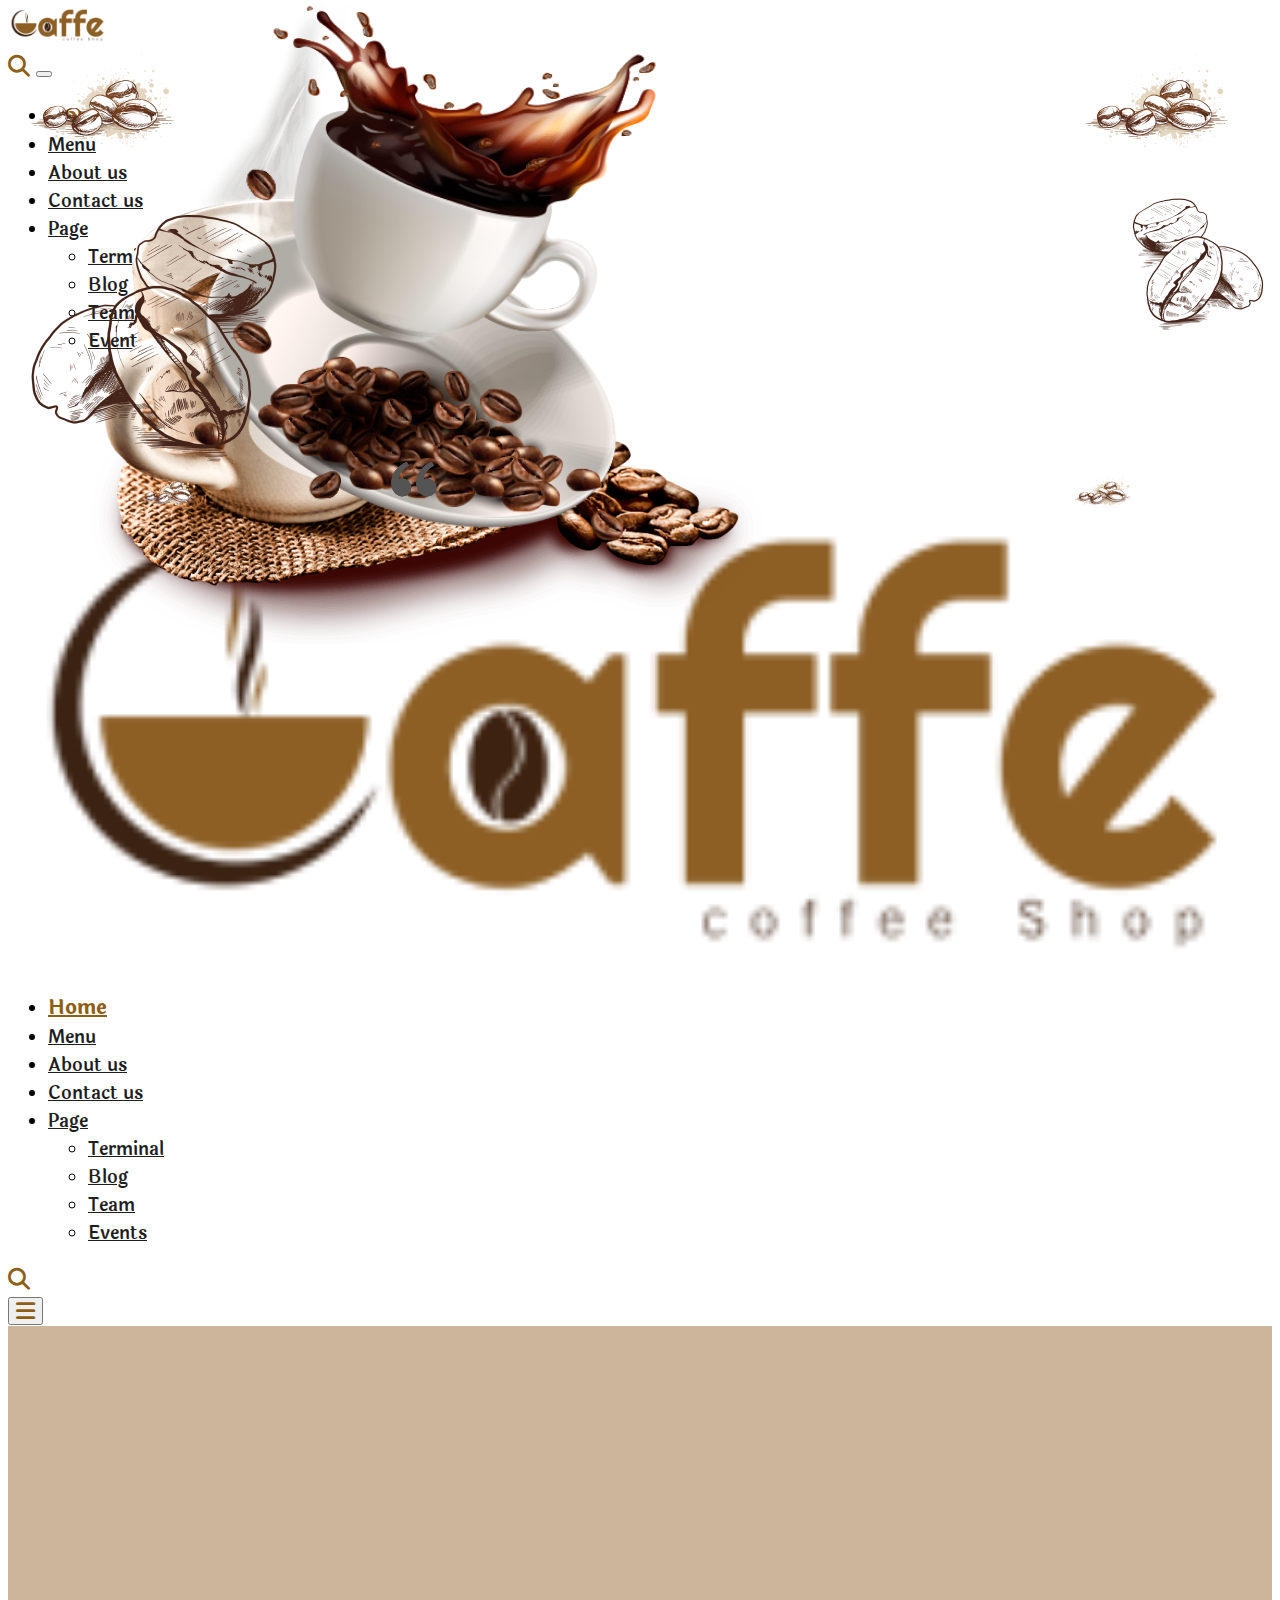
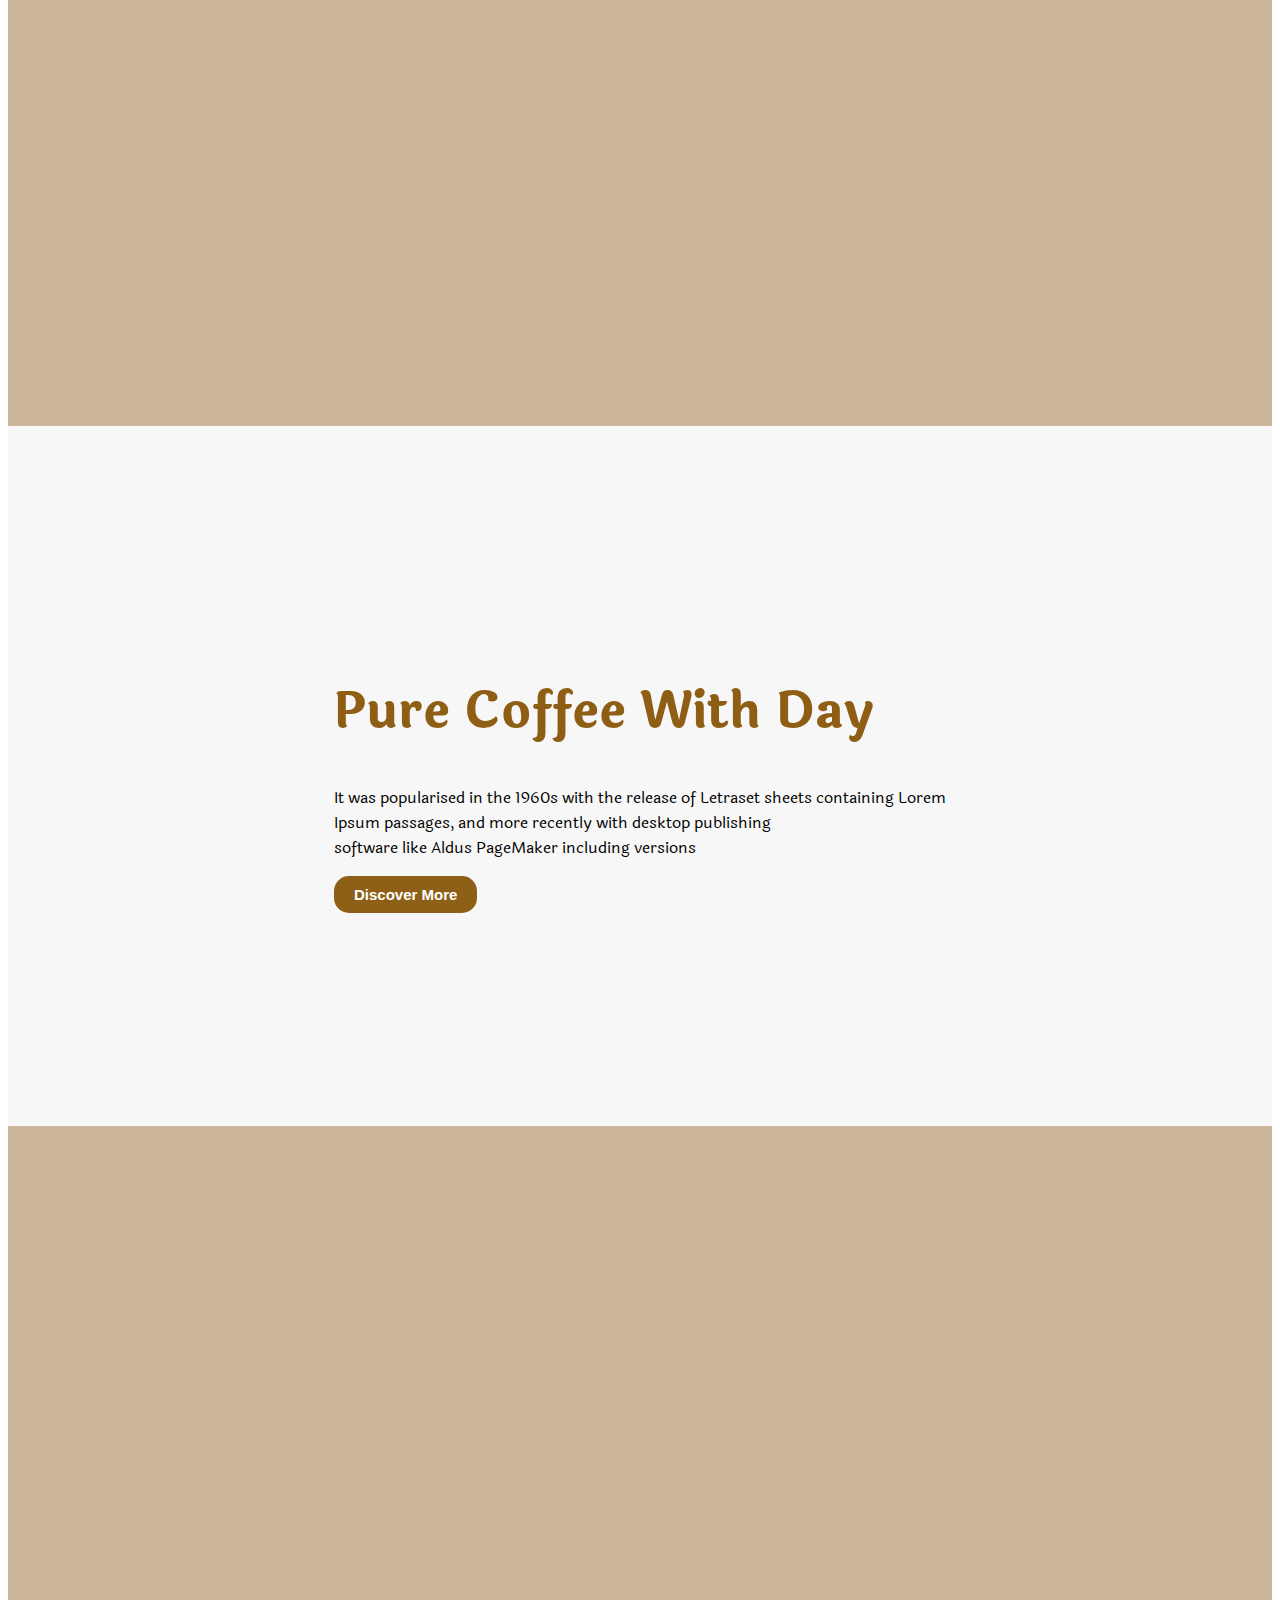
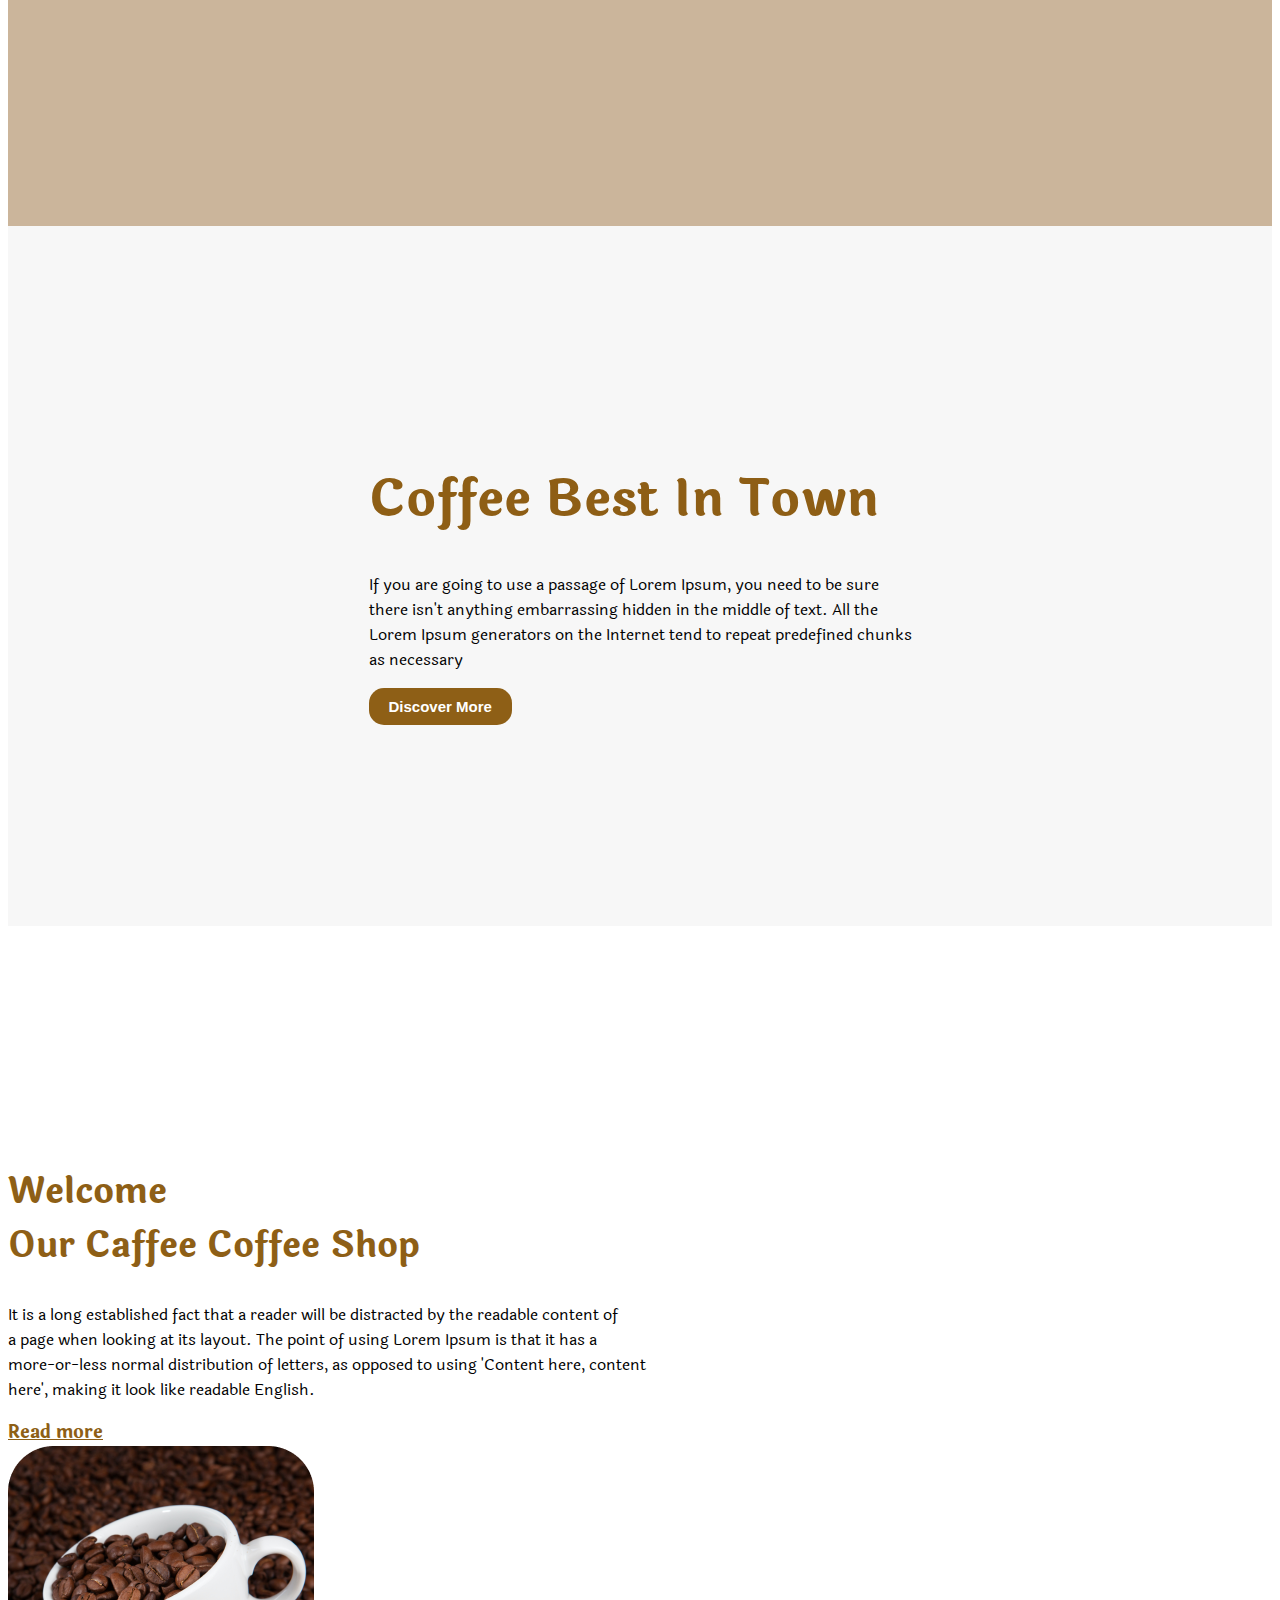
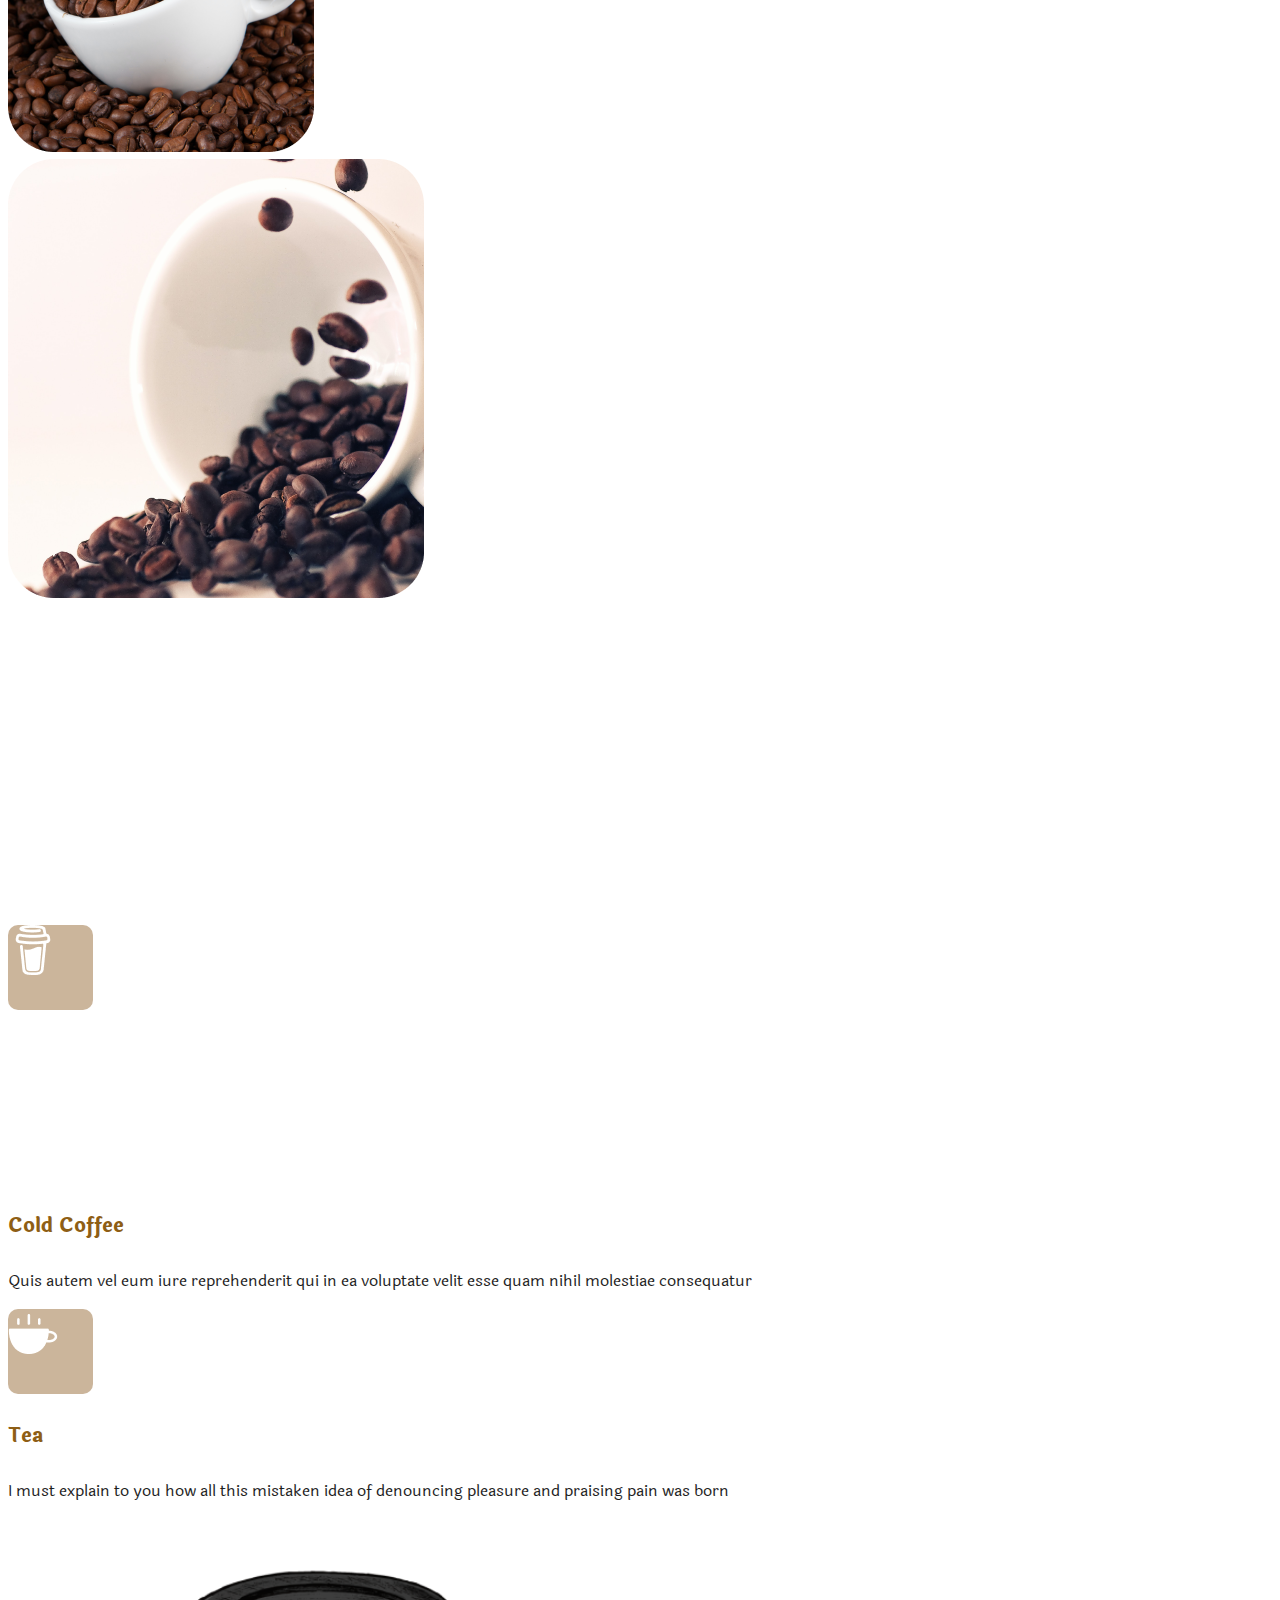
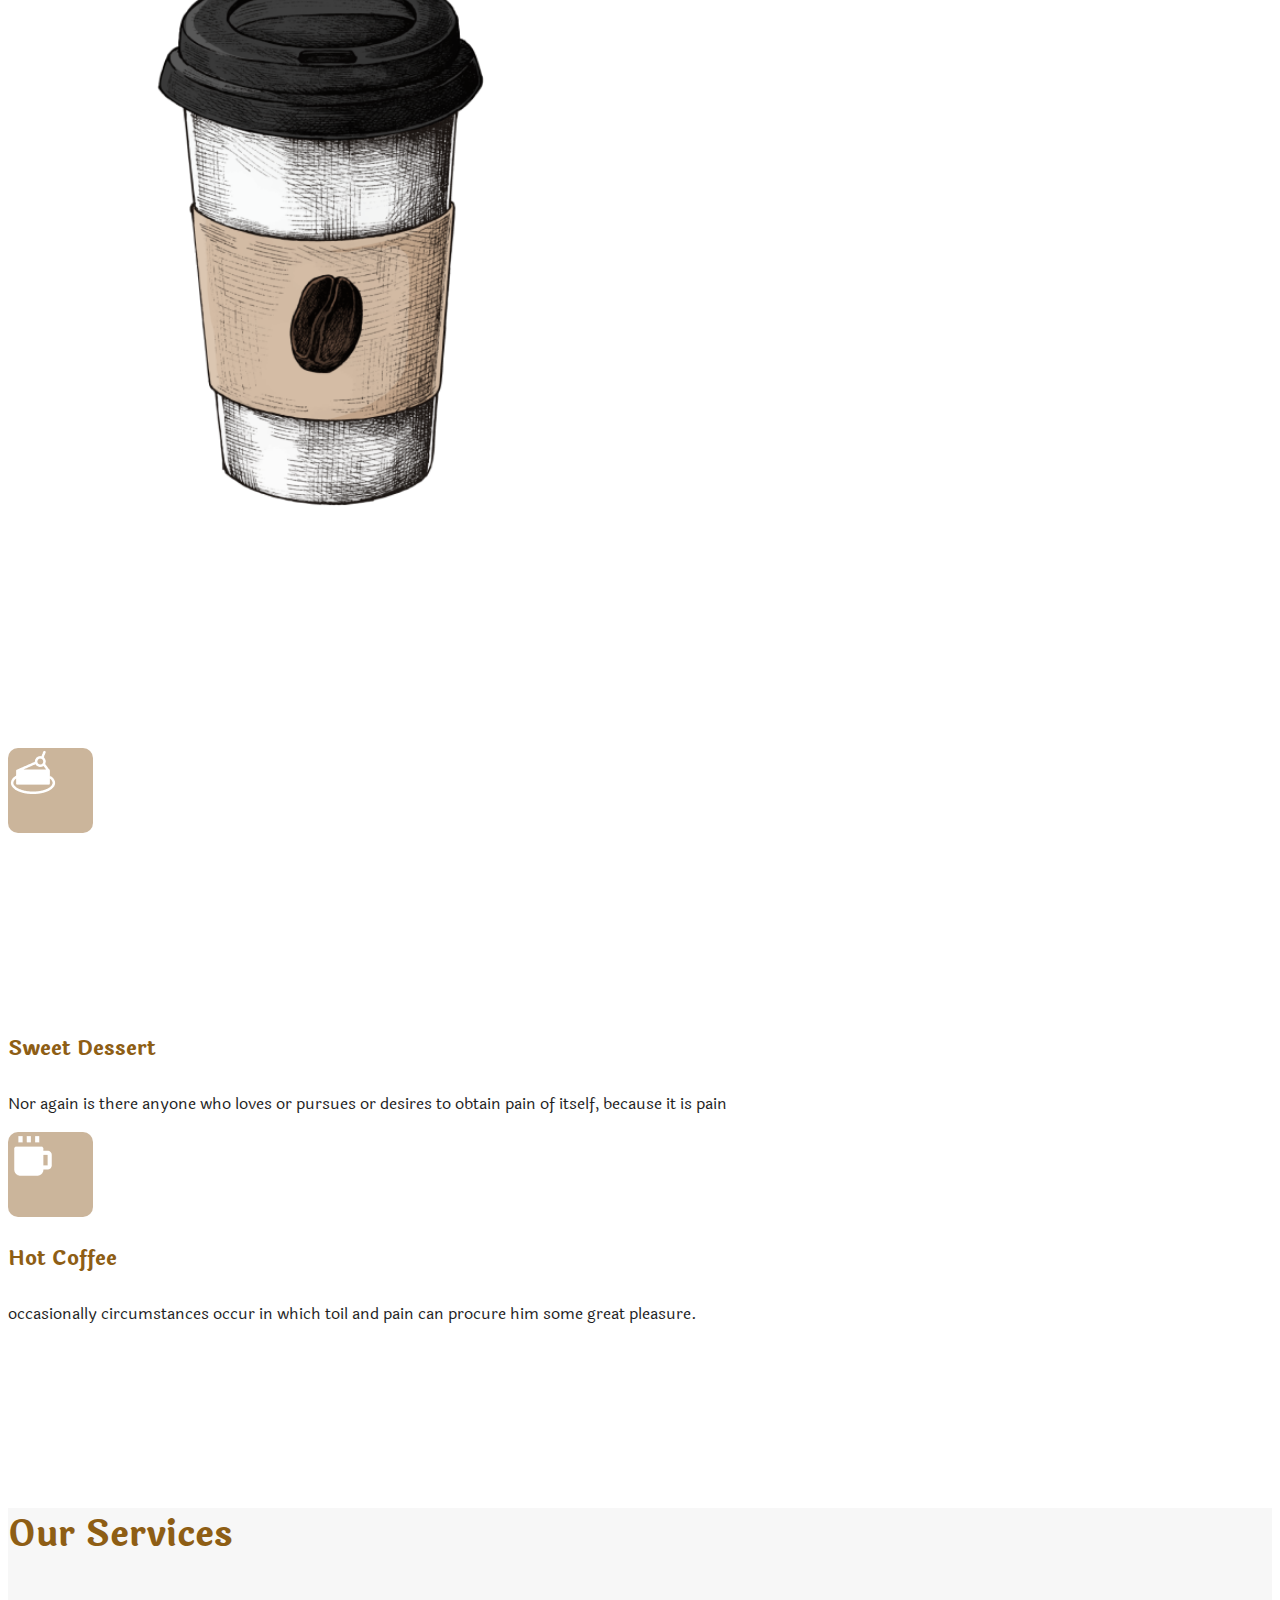
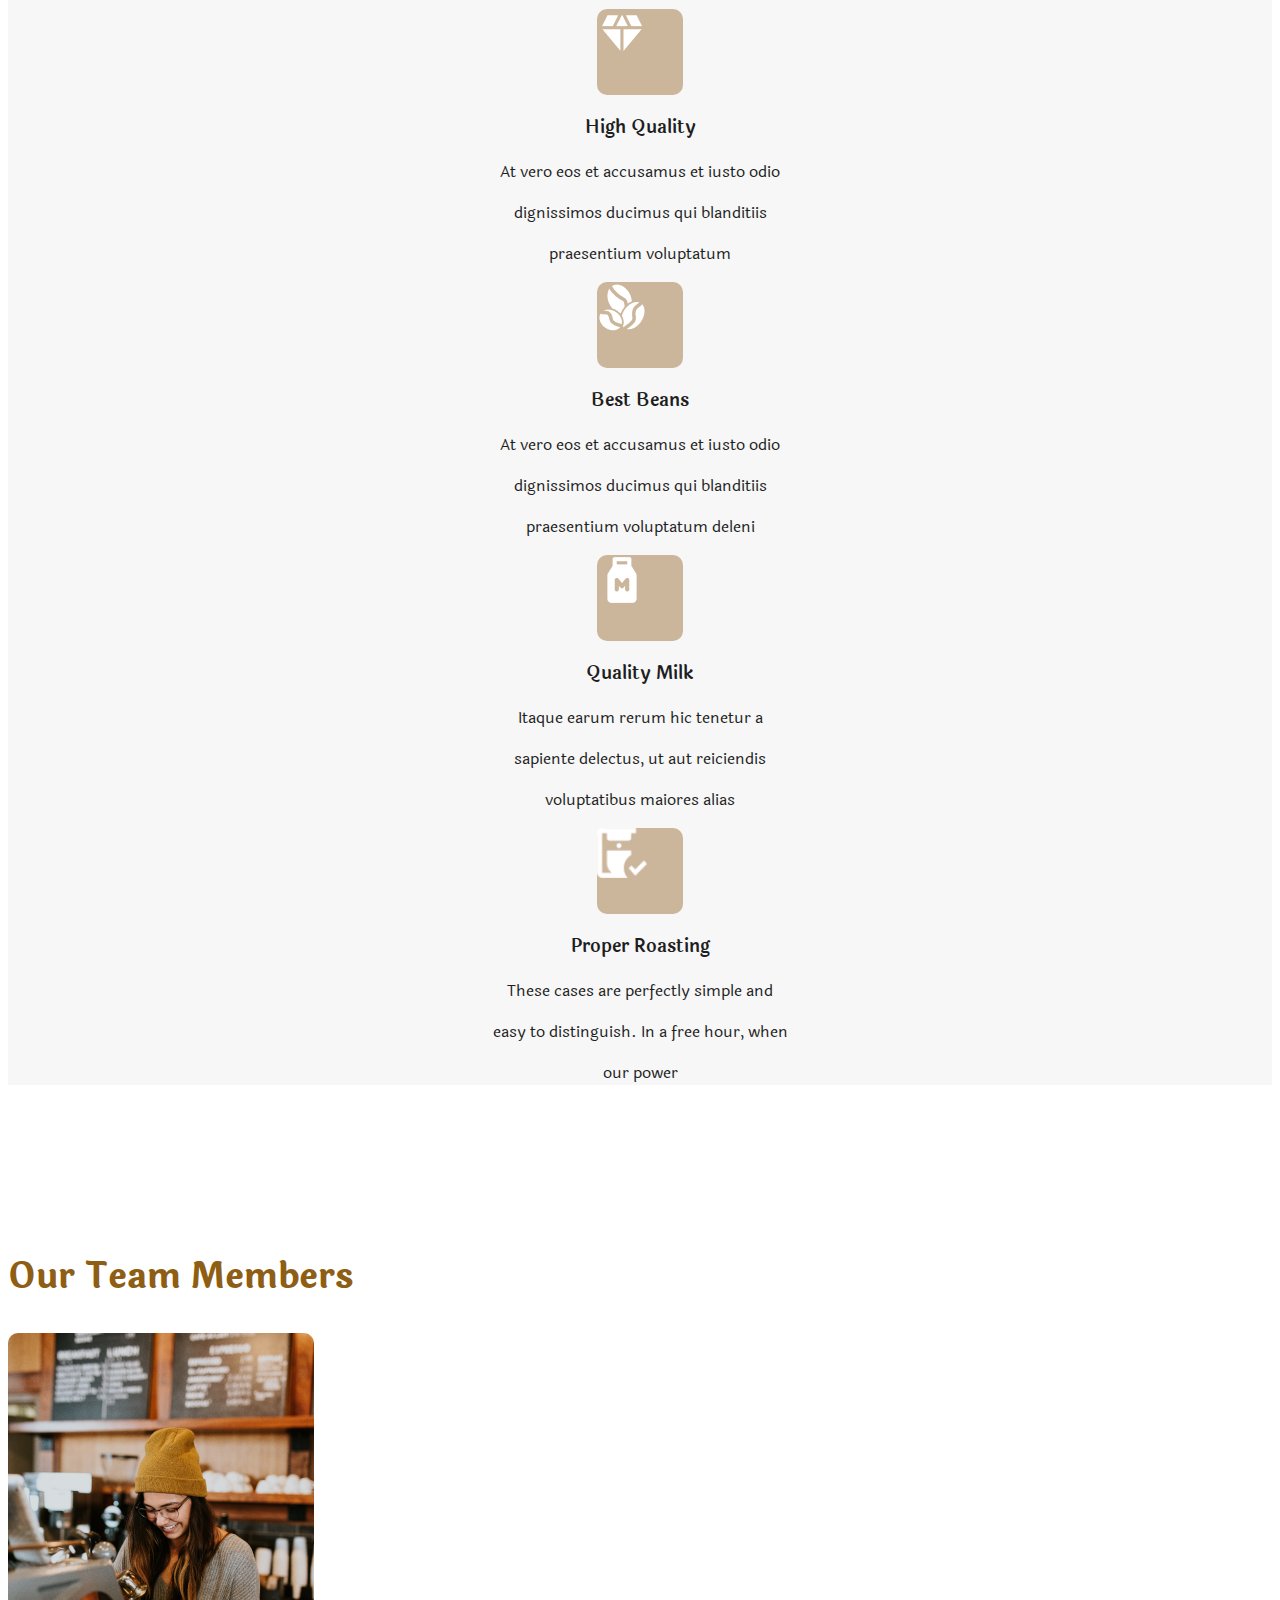
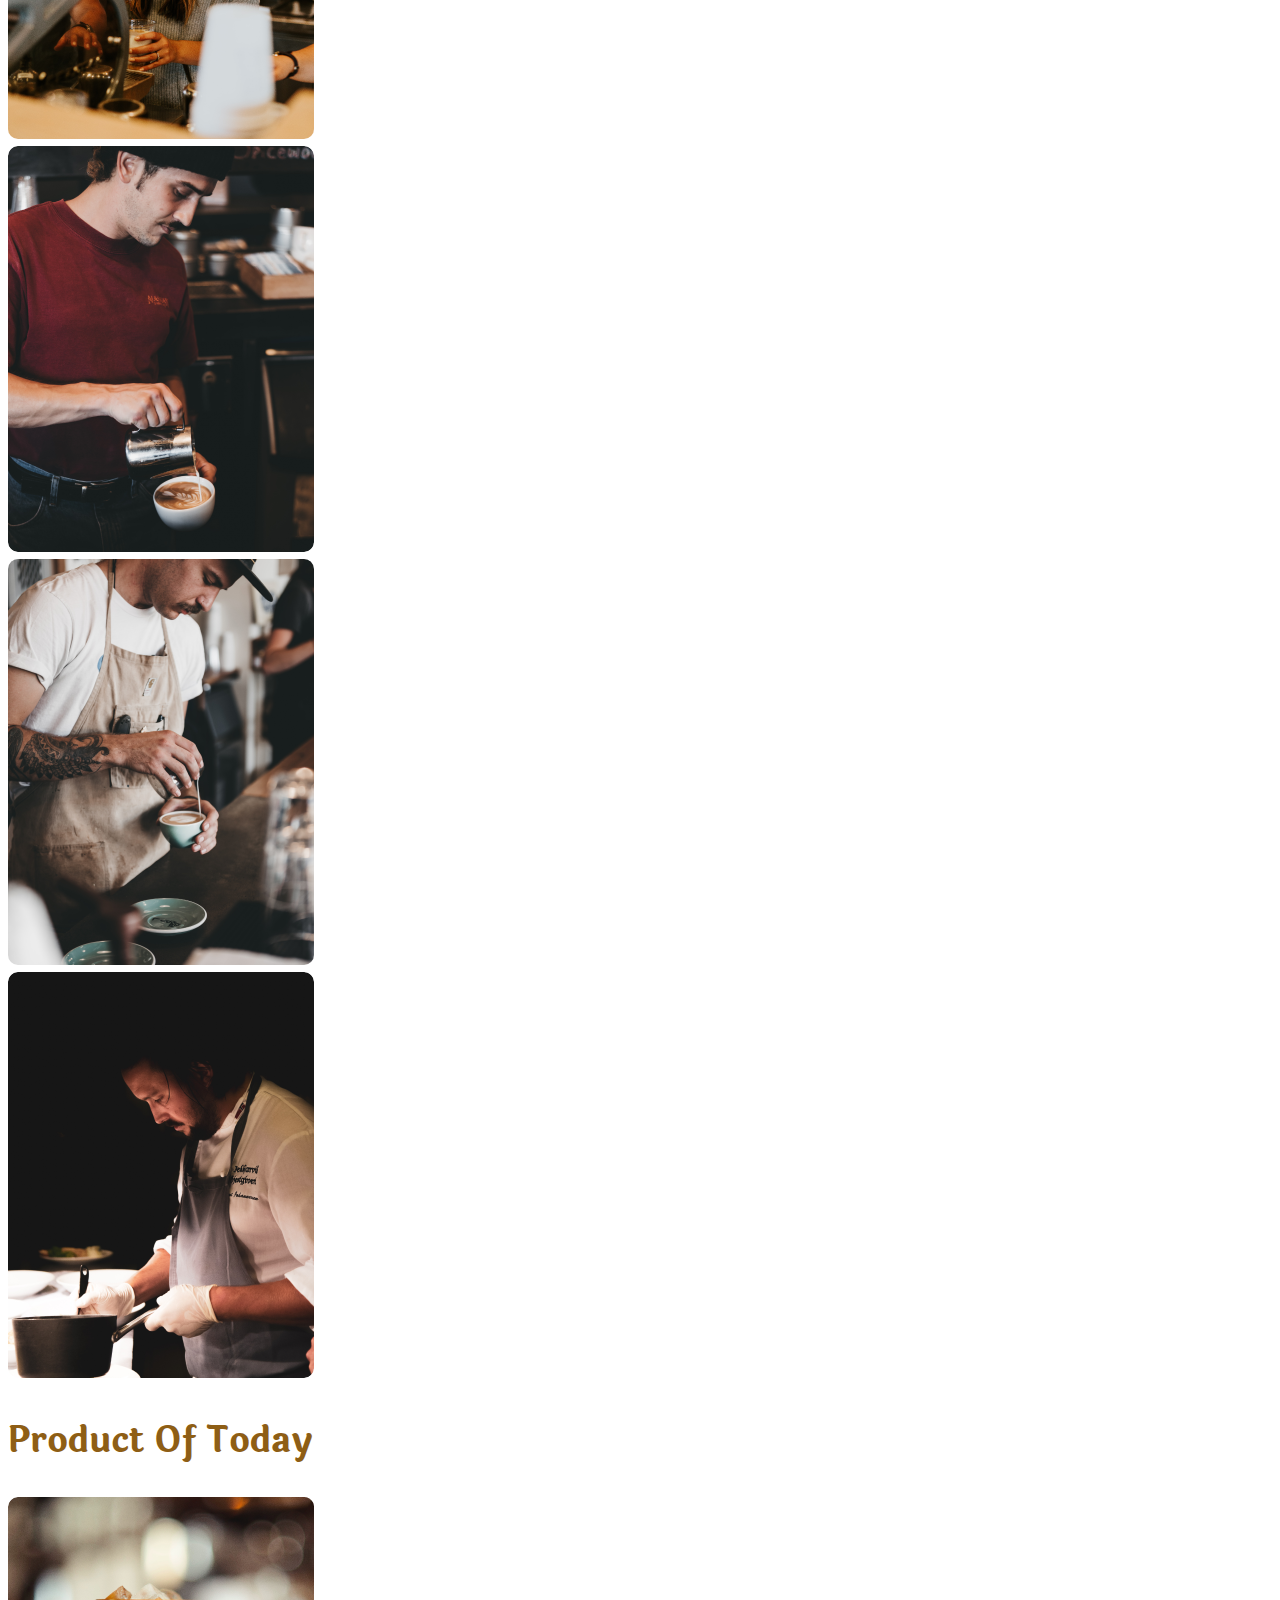
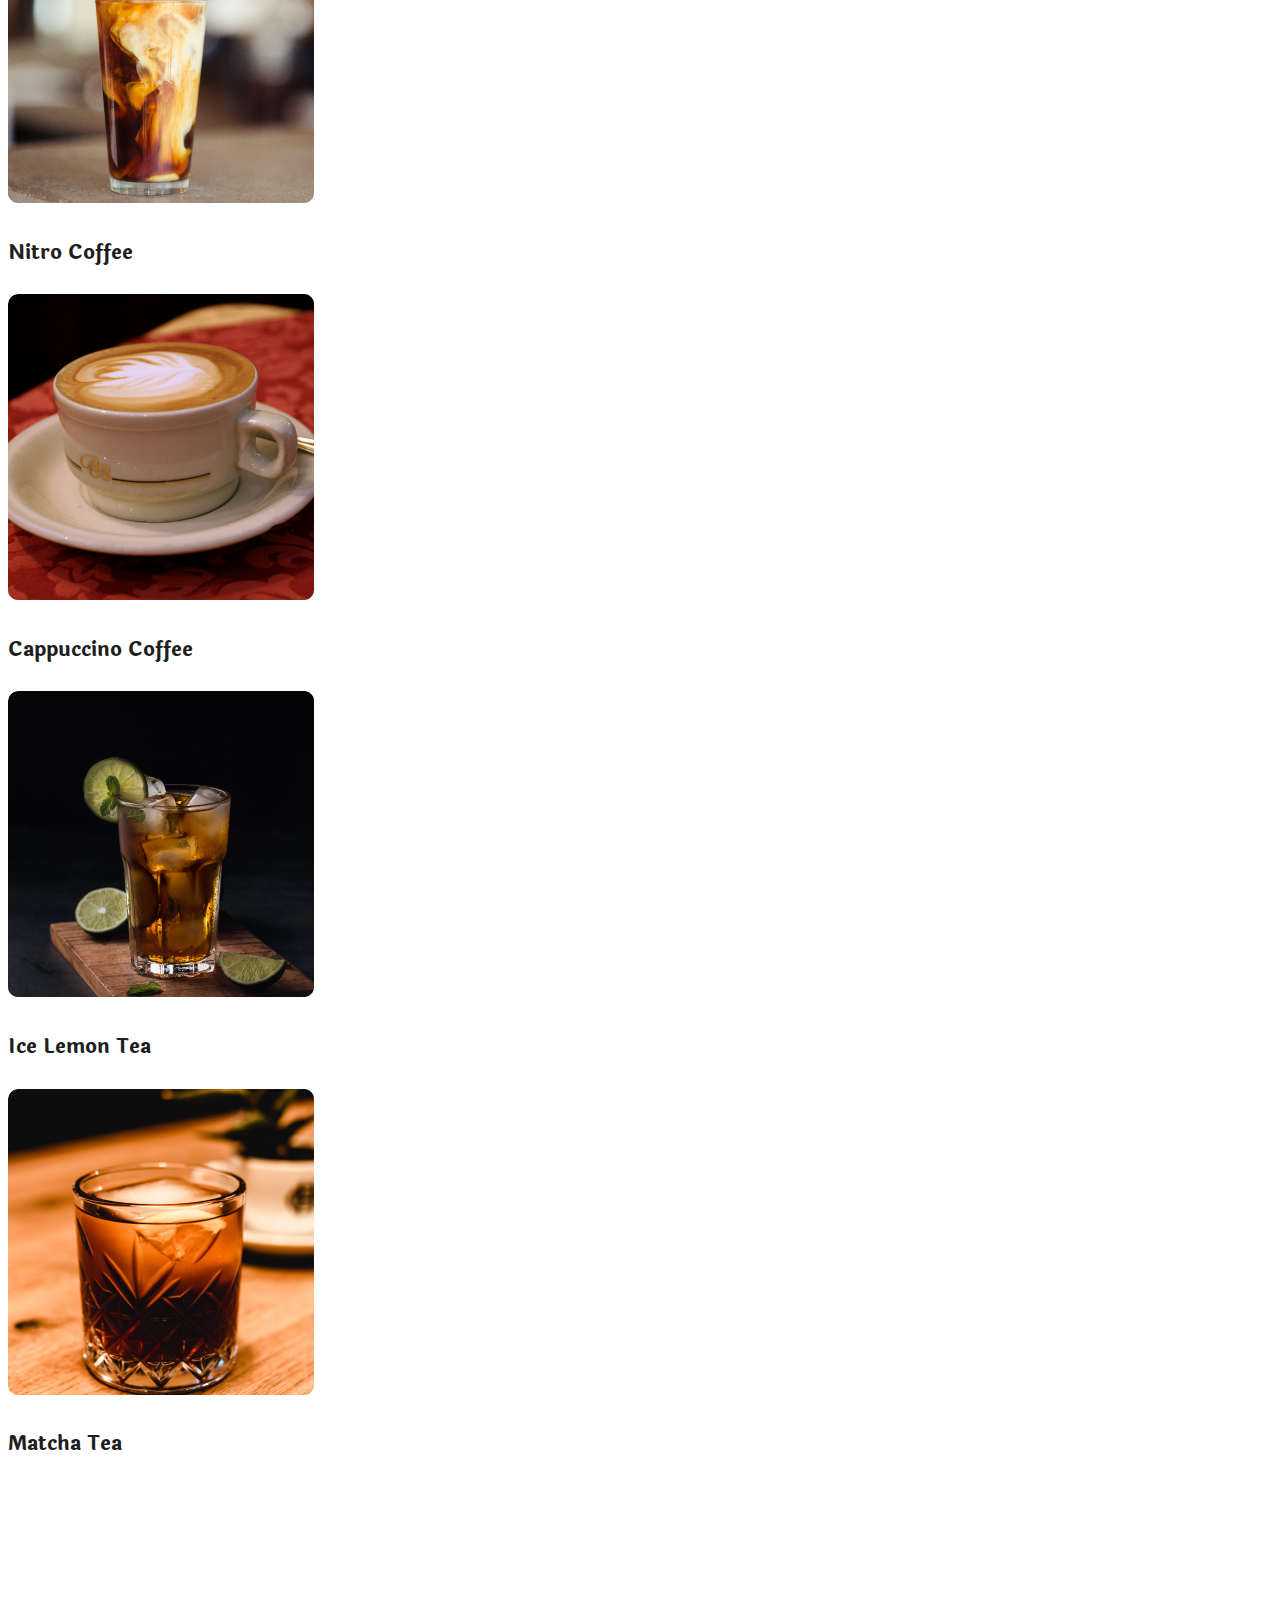
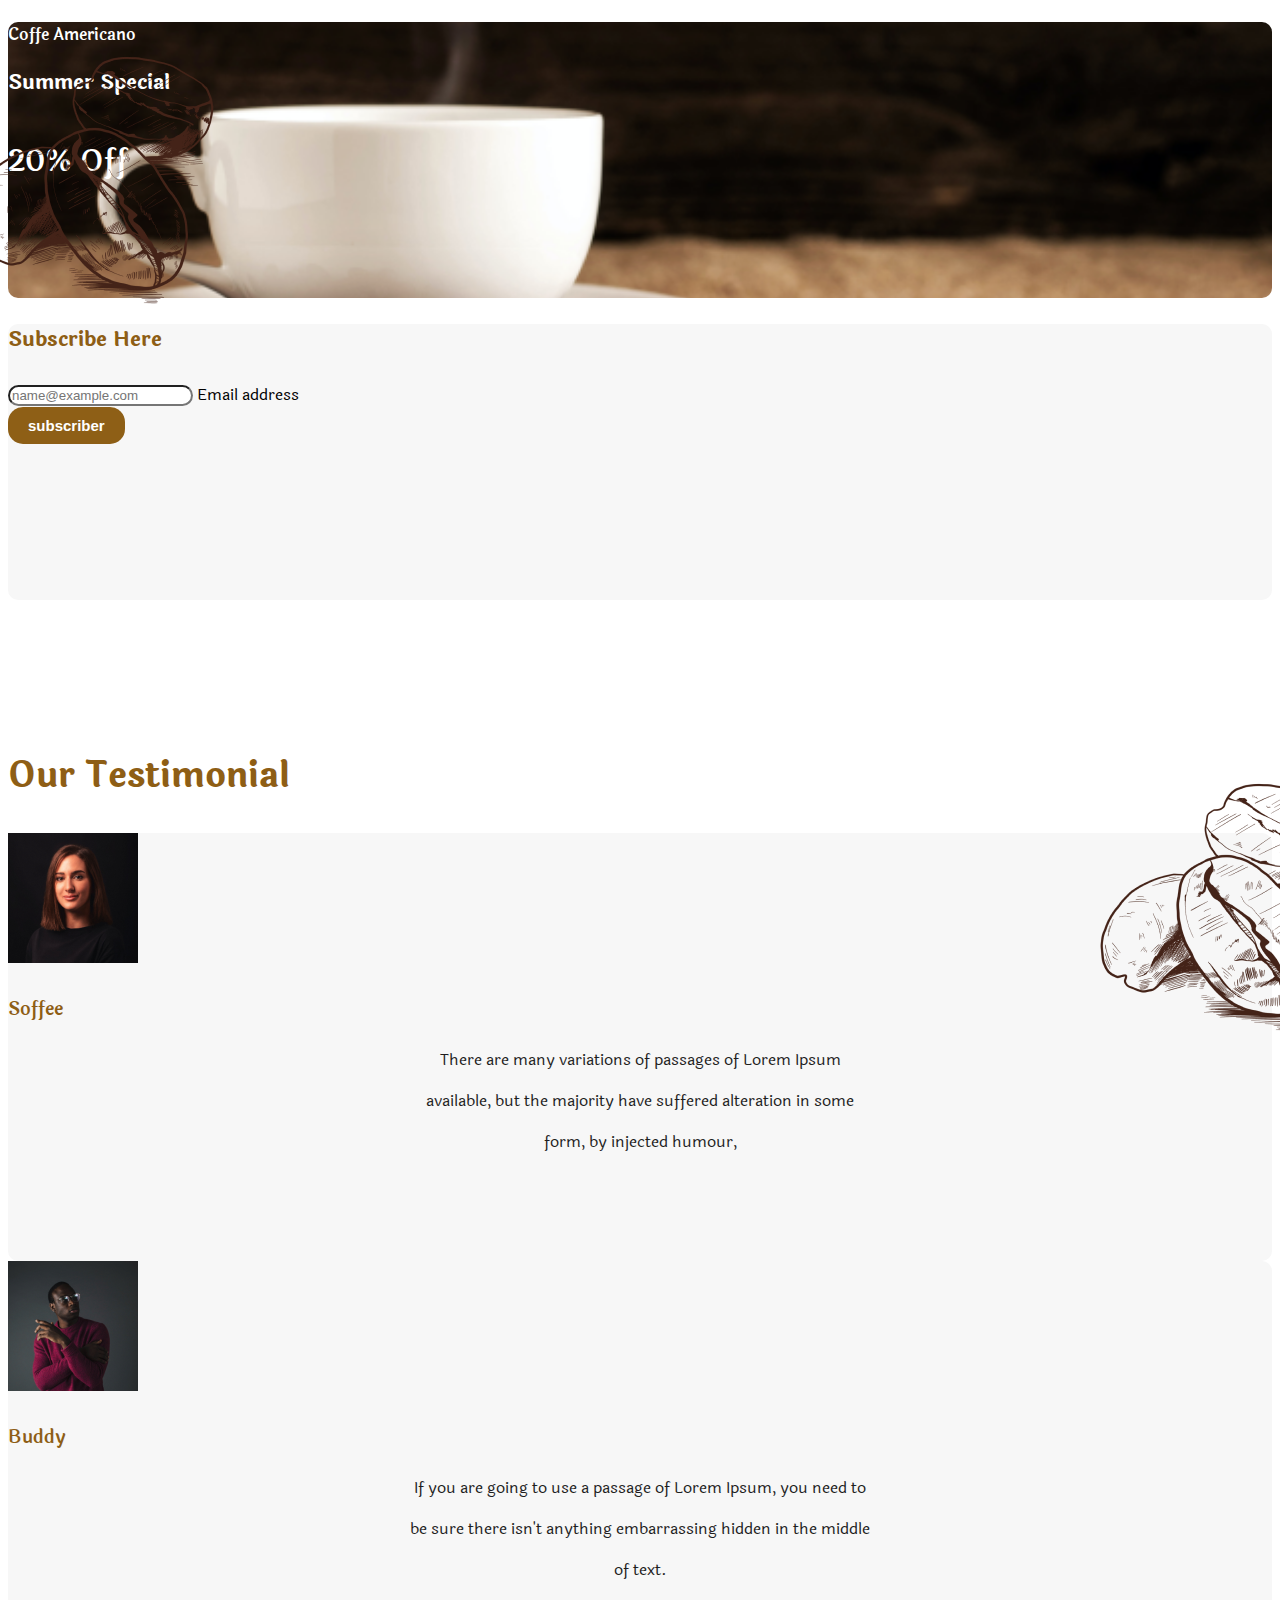
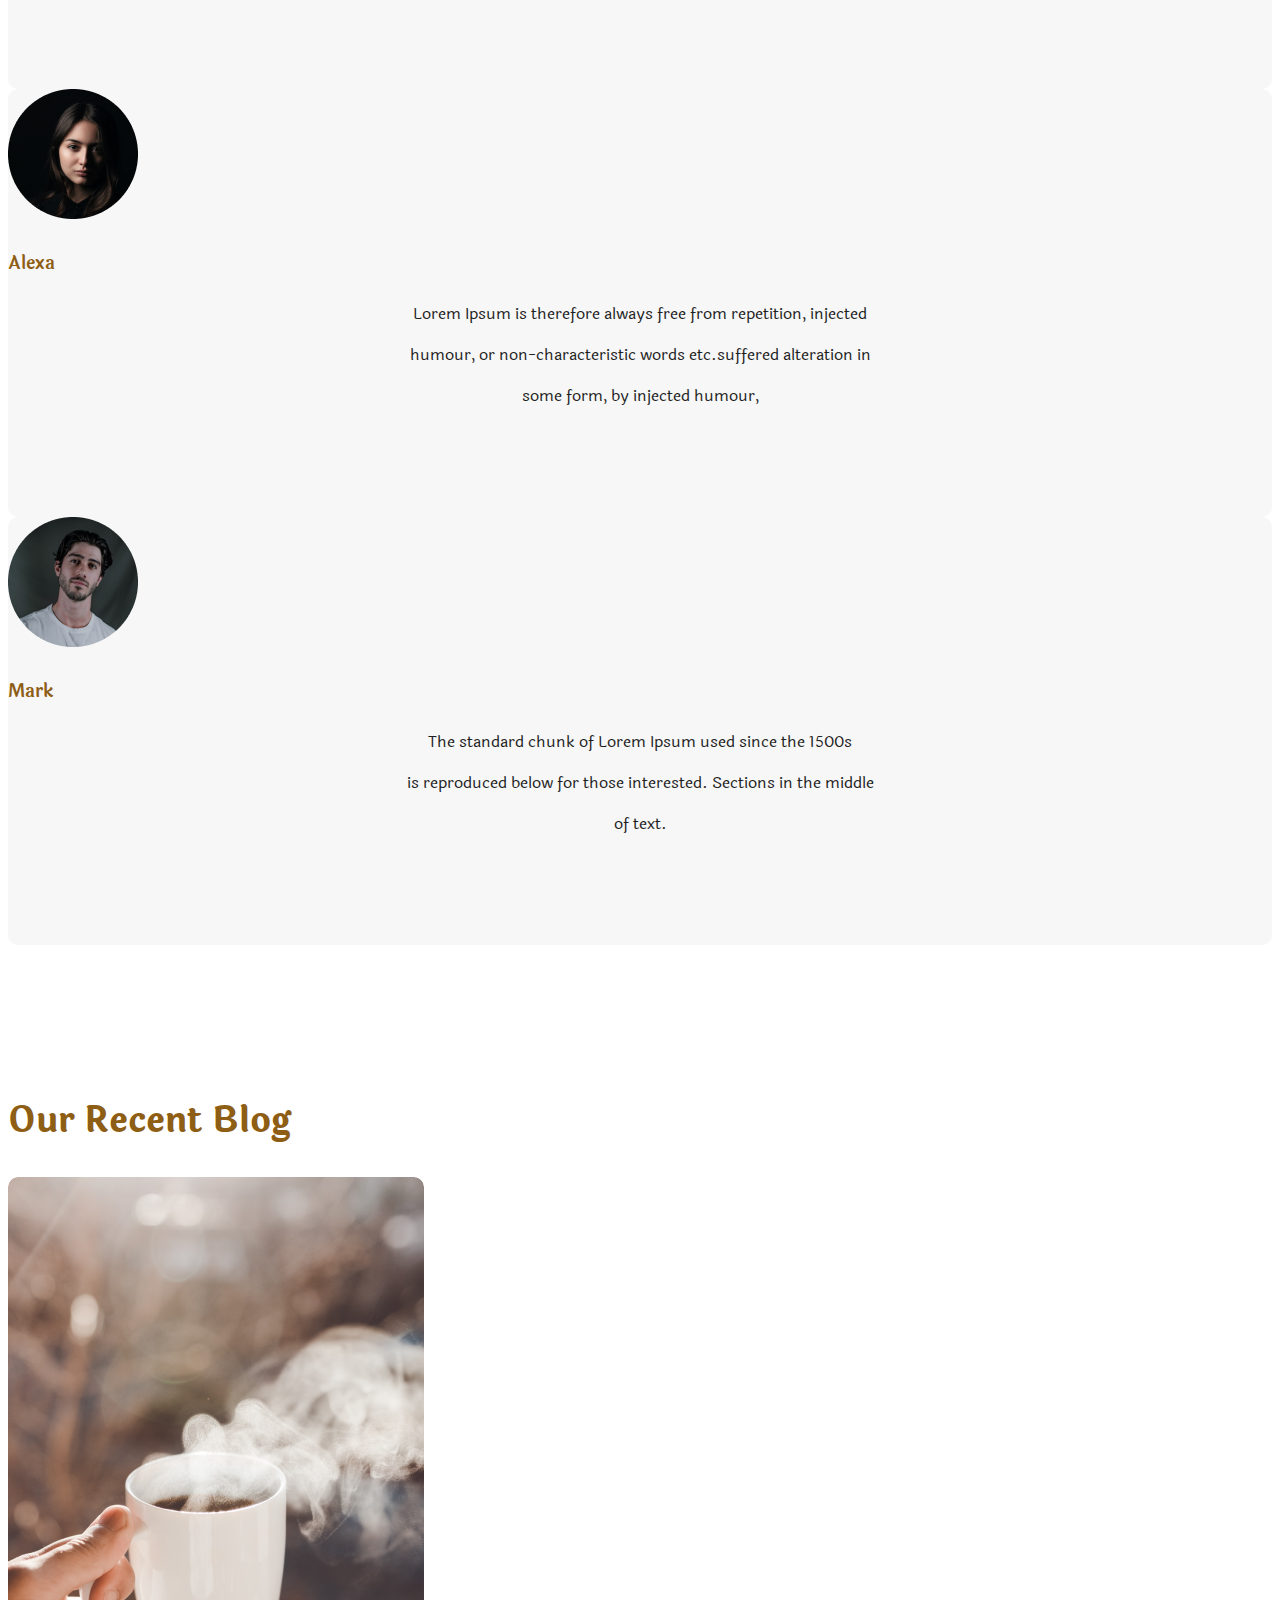
<file: index.html>
<!DOCTYPE html>
<html lang="en">

<head>
    <meta charset="UTF-8">
    <meta name="viewport" content="width=device-width, initial-scale=1.0">
    <title>index</title>
    <!-- bootstrap -->
    <link href="https://cdn.jsdelivr.net/npm/bootstrap@5.0.2/dist/css/bootstrap.min.css" rel="stylesheet"
        integrity="sha384-EVSTQN3/azprG1Anm3QDgpJLIm9Nao0Yz1ztcQTwFspd3yD65VohhpuuCOmLASjC" crossorigin="anonymous">
    <!-- custom css -->
    <link rel="stylesheet" href="css/style.css">
    <!-- fonts css -->
    <link rel="stylesheet" href="css/fonts.css">
    <!-- font awsme icons -->
    <link rel="stylesheet" href="css/all.min.css">
    <!-- media css -->
    <link rel="stylesheet" href="css/media.css">
</head>

<body>
    <div class="offcanvas offcanvas-top" tabindex="-1" id="offcanvasTop" aria-labelledby="offcanvasTopLabel">
        <div class="offcanvas-header">
            <img src="images/caffe-coffee-logo 1.png" id="offcanvasTopLabel" alt="logo" class=" offcanvas1">
            <div class="s-icon d-flex justify-content-end">
                <i class="fa-solid fa-magnifying-glass" class="px-2"></i>
                <button type="button" class="btn-close text-reset" data-bs-dismiss="offcanvas"
                    aria-label="Close"></button>
            </div>
        </div>
        <div class="offcanvas-body">
            <nav class="col-12">
                <ul class="nav justify-content-center flex-column align-items-center">
                    <li class="nav-item">
                        <a class="nav-link active" class="mx-5" aria-current="page" href="index.html">Home</a>
                    </li>
                    <li class="nav-item">
                        <a class="nav-link" href="#">Menu</a>
                    </li>
                    <li class="nav-item">
                        <a class="nav-link" href="aboutus.html">About us</a>
                    </li>
                    <li class="nav-item">
                        <a class="nav-link" href="#">Contact us</a>
                    </li>
                    <li class="nav-item dropdown">
                        <a class="nav-link dropdown-toggle" href="#" id="navbarDropdown" role="button"
                            data-bs-toggle="dropdown" aria-expanded="false">
                            Page
                        </a>
                        <ul class="dropdown-menu" aria-labelledby="navbarDropdown">
                            <li><a class="dropdown-item nav-link" href="#">Terminal</a></li>
                            <li><a class="dropdown-item nav-link" href="#">Blog</a></li>
                            <li><a class="dropdown-item nav-link" href="team.html">Team</a></li>
                            <li><a class="dropdown-item nav-link" href="#">Events</a></li>
                        </ul>
                    </li>
                </ul>
            </nav>
        </div>
    </div>


    <header class="p-0 m-0">
        <div class="container">
            <div class="row align-item-center align-items-center">
                <div class="col-2">
                    <div class="logo">
                        <img src="images/caffe-coffee-logo 1.png" alt="logo" class="img-fluid">
                    </div>
                </div>
                <div class="col-8">
                    <ul
                        class="nav justify-content-end align-item-center d-none d-xs-none d-md-none d-lg-flex d-xl-flex d-xxl-flex">
                        <li class="nav-item">
                            <a class="nav-link active" class="mx-5" aria-current="page" href="index.html">Home</a>
                        </li>
                        <li class="nav-item">
                            <a class="nav-link" href="#">Menu</a>
                        </li>
                        <li class="nav-item">
                            <a class="nav-link" href="aboutus.html">About us</a>
                        </li>
                        <li class="nav-item">
                            <a class="nav-link" href="#">Contact us</a>
                        </li>
                        <li class="nav-item dropdown">
                            <a class="nav-link dropdown-toggle" href="#" id="navbarDropdown" role="button"
                                data-bs-toggle="dropdown" aria-expanded="false">
                                Page
                            </a>
                            <ul class="dropdown-menu" aria-labelledby="navbarDropdown">
                                <li><a class="dropdown-item nav-link" href="#">Terminal</a></li>
                                <li><a class="dropdown-item nav-link" href="#">Blog</a></li>
                                <li><a class="dropdown-item nav-link" href="team.html">Team</a></li>
                                <li><a class="dropdown-item nav-link" href="#">Events</a></li>
                            </ul>
                        </li>
                    </ul>
                </div>
                <div class="col-2 d-flex justify-content-between align-item-center">
                    <div class="s-icon">
                        <i class="fa-solid fa-magnifying-glass"></i>
                    </div>
                    <button class="btn  d-block d-md-block d-lg-none d-xl-none d-xxl-none" type="button"
                        data-bs-toggle="offcanvas" data-bs-target="#offcanvasTop" aria-controls="offcanvasTop"><i
                            class="fa-solid fa-bars"></i></button>
                </div>
            </div>
        </div>
    </header>
    <main>
        <section class="position-relative pb-120">
            <div class="container-fluid p-0">
                <div class="d-flex col-sm-12">
                    <div id="carouselExampleSlidesOnly" class="carousel slide w-100 carousel-fade" data-bs-ride="carousel">
                        <div class="carousel-inner">
                            <div class="carousel-item active" data-bs-interval="1500">
                                <div class="d-flex flex-wrap p-0">
                                    <div class="col-12 col-sm-12 col-xl-5">
                                        <div class="bg-slide">
                                            <img src="images/pngegg (6) 2.png" alt="coffeimg" class="img-fluid">
                                        </div>
                                    </div>
                                    <div class="col-12 col-sm-12 col-xl-7">
                                        <div class="bg-slide2">
                                            <div>
                                                <h1>Pure Coffee With Day</h1>

                                                <p>It was popularised in the 1960s with the release of Letraset sheets
                                                    containing Lorem</br> Ipsum passages, and more recently with desktop
                                                    publishing
                                                    </br>software like Aldus PageMaker including versions</p>
                                                <button class="btn1">Discover More</button>
                                            </div>
                                        </div>
                                    </div>
                                </div>
                            </div>
                            <div class="carousel-item" data-bs-interval="1500">
                                <div class="d-flex flex-wrap">
                                    <div class="col-12 col-sm-12 col-xl-5">
                                        <div class="bg-slide">
                                            <img src="images/pngegg (8) 1.png" alt="coffeimg" class="img-fluid">
                                        </div>
                                    </div>
                                    <div class="col-12 col-sm-12 col-xl-7">
                                        <div class="bg-slide2">
                                            <div>
                                                <h1>Coffee Best In Town</h1>

                                                <p>If you are going to use a passage of Lorem Ipsum, you need to be sure
                                                    <br />
                                                    there isn't anything embarrassing hidden in the middle of text. All
                                                    the<br />
                                                    Lorem Ipsum generators on the Internet tend to repeat predefined
                                                    chunks<br />
                                                    as necessary
                                                </p>
                                                <button class="btn1">Discover More</button>
                                            </div>
                                        </div>
                                    </div>
                                </div>
                            </div>
                        </div>
                    </div>
                </div>
        </section>
        <section class="position-relative  pb-120">
            <div class="container">
                <div class="row">
                    <div class="cofeebee-1 d-none d-xxl-flex"><img src="images/1 (1).png" alt="coffe1"
                            class="img-fluid"></div>
                    <div class="cofeebee-2 d-none d-xxl-flex"><img src="images/2.png" alt="coffe2" class="img-fluid">
                    </div>
                    <div class="col-12 d-flex flex-wrap">
                        <div class="col-12  col-sm-12 col-xl-6 coffe-shop">
                            <div class="pading-top">
                                <h2>
                                    Welcome<br>
                                    Our Caffee Coffee Shop
                                </h2>
                                <p>It is a long established fact that a reader will be distracted by the readable
                                    content of
                                    <br>
                                    a page when looking at its layout. The point of using Lorem Ipsum is that it has
                                    a<br>
                                    more-or-less normal distribution of letters, as opposed to using 'Content here,
                                    content<br>
                                    here', making it look like readable English.
                                </p>
                                <a href="#">Read more</a>
                            </div>
                        </div>
                        <div class="col-12 col-sm-12 col-xl-6 d-flex flex-wrap position-relative justify-content-end">
                            <div class="position-absolute start-0 top-50 translate-middle-y" style="z-index: 1;">
                                <img src="images/photo1.png" alt="p-1" class="img-fluid">
                            </div>
                            <div class=""> <img src="images/photo2.png" class="img-fluid" alt="p-2"></div>
                        </div>
                    </div>
                </div>
            </div>
        </section>
        <section class="position-relative pb-120">
            <div class="container">
                <div class="row">
                    <div class="d-flex flex-wrap">
                        <div
                            class="col-12 col-sm-12 col-lg-6 col-xl-4 d-flex flex-wrap justify-content-center align-items-center">
                            <div class="col-4 margin-t icon-bg mx-3 d-flex justify-content-center align-items-center">
                                <img src="images/coffee.png" alt="coffee-icon" class="img-fluid">
                            </div>
                            <div class="col-8 margin-t h-tag">
                                <h4>Cold Coffee</h4>
                                <p>Quis autem vel eum iure reprehenderit qui in ea voluptate velit esse quam nihil
                                    molestiae consequatur</p>
                            </div>
                            <div class="col-4 my-5 icon-bg mx-3 d-flex justify-content-center align-items-center">
                                <img src="images/Tea.png" alt="tea-icon" class="img-fluid">
                            </div>
                            <div class="col-8 my-5 h-tag">
                                <h4>Tea</h4>
                                <p>I must explain to you how all this mistaken idea of denouncing pleasure and praising
                                    pain was born</p>
                            </div>
                        </div>
                        <div class="col-12 col-xl-4 d-none d-xl-flex coffee-glass"><img src="images/coffee 1.png"
                                alt="coffe-glass" class="img-fluid"></div>
                        <div
                            class="col-12 col-sm-12  col-lg-6 col-xl-4 d-flex flex-wrap justify-content-center align-items-center flex-row-reverse">
                            <div class="col-4 margin-t icon-bg mx-3 d-flex justify-content-center align-items-center">
                                <img src="images/cake.png" alt="cake-icon" class="img-fluid">
                            </div>
                            <div class="col-8 margin-t h-tag">
                                <h4>Sweet Dessert</h4>
                                <p>Nor again is there anyone who loves or pursues or desires to obtain pain of itself,
                                    because it is pain</p>
                            </div>
                            <div class="col-4 my-5 icon-bg mx-3 d-flex justify-content-center align-items-center">
                                <img src="images/hot coffee.png" alt="hot-tea-icon" class="img-fluid">
                            </div>
                            <div class="col-8 my-5 h-tag">
                                <h4>Hot Coffee</h4>
                                <p>occasionally circumstances occur in which toil and pain can procure him some great
                                    pleasure.</p>
                            </div>
                        </div>
                    </div>
                </div>
            </div>
        </section>
        <section class="bg-service">
            <div class="container">
                <div class="row">
                    <div class="py-5 col-12 d-flex justify-content-center">
                        <h4>Our Services</h4>
                    </div>
                    <div class="col-12 d-flex flex-wrap justify-content-center align-item-center">
                        <div class="col-12 col-sm-12 col-xl-3">
                            <div class="bg-ican-2 mb-3 justify-content-center align-items-center d-flex">
                                <img src="images/high qualuty.png" alt="high quality" class="img-fluid">
                            </div>
                            <div class="service-tag">
                                <p>High Quality</p>
                            </div>
                            <div class="service-ptag">
                                <p>At vero eos et accusamus et iusto odio
                                <p>dignissimos ducimus qui blanditiis
                                <p>praesentium
                                    voluptatum </p>
                            </div>
                        </div>
                        <div class="col-12 col-sm-12 col-xl-3">
                            <div class="bg-ican-2 mb-3 justify-content-center align-items-center d-flex">
                                <img src="images/beans.png" alt="beans" class="img-fluid">
                            </div>
                            <div class="service-tag">
                                <p>Best Beans</p>
                            </div>
                            <div class="service-ptag">
                                <p>At vero eos et accusamus et iusto odio
                                <p>dignissimos ducimus qui blanditiis
                                <p> praesentium voluptatum deleni</p>
                            </div>
                        </div>
                        <div class="col-12 col-sm-12 col-xl-3">
                            <div class="bg-ican-2 mb-3 justify-content-center align-items-center d-flex">
                                <img src="images/milk.png" alt="milk" class="img-fluid">
                            </div>
                            <div class="service-tag">
                                <p>Quality Milk</p>
                            </div>
                            <div class="service-ptag">
                                <p>Itaque earum rerum hic tenetur a
                                <p>sapiente delectus, ut aut reiciendis
                                <p> voluptatibus maiores alias </p>
                            </div>
                        </div>
                        <div class="col-12 col-sm-12 col-xl-3">
                            <div class="bg-ican-2 mb-3 justify-content-center align-items-center d-flex">
                                <img src="images/Vector.png" alt="vector" class="img-fluid">
                            </div>
                            <div class="service-tag">
                                <p>Proper Roasting</p>
                            </div>
                            <div class="service-ptag">
                                <p>These cases are perfectly simple and
                                <p>easy to distinguish. In a free hour, when
                                <p> our power</p>
                            </div>
                        </div>
                    </div>
                </div>
            </div>
        </section>
        <!-- team mebers -->
        <section class="pt-120">
            <div class="container">
                <div class="row">
                    <div class="col-12 team-h-tag d-flex justify-content-center pb-5">
                        <h2>Our Team Members</h2>
                    </div>
                    <div class="d-flex team-image flex-wrap">
                        <div
                            class="col-12 col-sm-12 col-md-6 col-lg-6 col-xl-3 px-2 py-2 d-flex justify-content-center">
                            <img src="images/w1.png" alt="w-1" class="img-fluid" style="cursor: pointer;" onmouseover="this.src='images/w111.png'" onmouseout="this.src='images/w1.png'"/></div>            
                        <div
                            class="col-12 col-sm-12 col-md-6 col-lg-6 col-xl-3 px-2 py-2 d-flex justify-content-center">
                            <img src="images/m2.png" alt="m2" class="img-fluid" style="cursor: pointer;" onmouseover="this.src='images/m22.png'" onmouseout="this.src='images/m2.png'"/></div>
                            
                        <div
                            class="col-12 col-sm-12 col-md-6 col-lg-6 col-xl-3 px-2 py-2 d-flex justify-content-center">
                            <img src="images/m4.png" alt="m4" class="img-fluid" style="cursor: pointer;" onmouseover="this.src='images/m444.png'" onmouseout="this.src='images/m4.png'"/></div>
                            
                        <div
                            class="col-12 col-sm-12 col-md-6 col-lg-6 col-xl-3 px-2 py-2 d-flex justify-content-center">
                            <img src="images/M3.png" alt="m3" class="img-fluid" style="cursor: pointer;" onmouseover="this.src='images/m33.png'" onmouseout="this.src='images/m3.png'"/></div>
                           
                    </div>
                    <div class="col-12 team-h-tag d-flex justify-content-center py-5">
                        <h2>Product Of Today</h2>
                    </div>
                    <div class="d-flex flex-wrap">
                        <div class="col-12 px-2 py-2 col-sm-12 col-xl-3">
                            <div class="drinks d-flex justify-content-center">
                                <img src="images/Nitro Coffee.png" alt="nitro" class="img-fluid">
                            </div>
                            <div class="drinks-h-tag d-flex justify-content-center py-3">
                                <h4>Nitro Coffee</h4>
                            </div>
                        </div>
                        <div class="col-12 px-2 py-2 col-sm-12 col-xl-3">
                            <div class="drinks d-flex justify-content-center">
                                <img src="images/Cappuccino.png" alt="cafechino" class="img-fluid">
                            </div>
                            <div class="drinks-h-tag d-flex justify-content-center py-3">
                                <h4>Cappuccino Coffee</h4>
                            </div>
                        </div>
                        <div class="col-12 px-2 py-2 col-sm-12 col-xl-3">
                            <div class="drinks d-flex justify-content-center">
                                <img src="images/Mask group.png" alt="mask group" class="img-fluid">
                            </div>
                            <div class="drinks-h-tag d-flex justify-content-center py-3">
                                <h4>Ice Lemon Tea</h4>
                            </div>
                        </div>
                        <div class="col-12 px-2 py-2 col-sm-12 col-xl-3">
                            <div class="drinks d-flex justify-content-center">
                                <img src="images/Matcha tea..png" alt="mach tea" class="img-fluid">
                            </div>
                            <div class="drinks-h-tag d-flex justify-content-center py-3">
                                <h4>Matcha Tea</h4>
                            </div>
                        </div>
                    </div>
                </div>
            </div>
        </section>
        <!-- 20%off -->
        <section class="pt-120 pb-120 position-relative">
            <div class="container">
                <div class="row">
                    <div class="d-flex flex-wrap">
                        <div class="img1e">
                            <img src="images/1.png" alt="1" class="img-fluid d-none d-xxl-flex">
                        </div>
                        <div class="col-12 col-sm-12 px-2 col-xl-6">
                            <div class="bg-offer">
                                <div class="offer-ptag d-flex justify-content-end px-3 pt-4">
                                    <p>Coffe Americano</p>
                                </div>
                                <div class="offer-ptag1 d-flex justify-content-end px-3">
                                    <p>
                                        Summer Special
                                    </p>
                                </div>
                                <div class="offer-h-tag d-flex justify-content-end px-3">
                                    <h4>
                                        20% Off
                                    </h4>
                                </div>
                            </div>
                        </div>
                        <div class="col-12 col-sm-12 px-2 col-xl-6">
                            <div class="bg-offer1">
                                <div class="bg-sub-h4 d-flex justify-content-center py-5">
                                    <h4>Subscribe Here</h4>
                                </div>
                                <div class="d-flex flex-wrap justify-content-center align-items-center px-5">
                                    <div class="form-floating col-8">
                                        <input type="email" class="form-control" id="floatingInput"
                                            placeholder="name@example.com">
                                        <label for="floatingInput">Email address</label>
                                    </div>
                                    <div class="col-4 px-2">
                                        <button class="btn1 py-3">subscriber</button>
                                    </div>
                                </div>
                            </div>
                        </div>
                    </div>
                </div>
            </div>
        </section>
        <!-- terminal -->
        <section class="pb-120 position-relative">
            <div class="container">
                <div class="row">
                    <div class="im111 d-none d-xxl-flex">
                        <img src="images/3.png" alt="1" class="img-fluid">
                    </div>
                    <div class="team-h-tag d-flex justify-content-center pb-5">
                        <h2>
                            Our Testimonial
                        </h2>
                    </div>
                    <div id="carouselExampleSlidesOnly" class="carousel slide carousel-fade" data-bs-ride="carousel">
                        <div class="carousel-inner">
                            <div class="carousel-item active" data-bs-interval="1500">
                                <div class="d-flex flex-wrap">
                                    <div class="col-12 col-sm-12 col-xl-6 px-2 py-2 position-relative">
                                        <div class="te-bg-col pt-5">
                                            <div class="po-img">
                                                <img src="images/pngegg (15) 1.png" class="img-fluid">
                                            </div>
                                            <div class="po-img1">
                                                <img src="images/double quotes.png" class="img-fluid">
                                            </div>
                                            <div class="po-img-2">
                                                <img src="images/pngegg (15) 2.png" class="img-fluid">
                                            </div>
                                            <div
                                                class="d-flex pt-5 justify-content-center pepole-img align-item-center">
                                                <img src="images/women.png" class="rounded-circle" alt="women">
                                            </div>
                                            <div class="ter-h4 pt-2 d-flex justify-content-center">
                                                <h4>
                                                    Soffee
                                                </h4>
                                            </div>
                                            <div class="ter-p pt-2">
                                                <p>
                                                    There are many variations of passages of Lorem Ipsum
                                                <p>available, but
                                                    the majority have suffered alteration in some
                                                <p> form, by injected
                                                    humour,
                                                </p>
                                            </div>
                                        </div>
                                    </div>
                                    <div class="col-12 col-sm-12 col-xl-6 px-2 py-2 position-relative">
                                        <div class="te-bg-col pt-5">
                                            <div class="po-img0">
                                                <img src="images/pngegg (15) 1.png" class="img-fluid">
                                            </div>
                                            <div class="po-img1">
                                                <img src="images/double quotes.png" class="img-fluid">
                                            </div>
                                            <div class="po-img-3">
                                                <img src="images/pngegg (15) 2.png" class="img-fluid">
                                            </div>
                                            <div
                                                class="d-flex pt-5 justify-content-center pepole-img align-item-center">
                                                <img src="images/r2.png" class="rounded-circle" alt="women">
                                            </div>
                                            <div class="ter-h4 pt-2 d-flex justify-content-center">
                                                <h4>
                                                    Buddy
                                                </h4>
                                            </div>
                                            <div class="ter-p pt-2">
                                                <p>
                                                    If you are going to use a passage of Lorem Ipsum, you need to
                                                <p>be
                                                    sure there isn't anything embarrassing hidden in the middle
                                                <p>of text.
                                                </p>
                                            </div>
                                        </div>
                                    </div>
                                </div>
                            </div>
                            <div class="carousel-item" data-bs-interval="1500">
                                <div class="d-flex flex-wrap">
                                    <div class="col-12 col-sm-12 col-xl-6 px-2 py-2 position-relative">
                                        <div class="te-bg-col pt-5">
                                            <div class="po-img">
                                                <img src="images/pngegg (15) 1.png" class="img-fluid">
                                            </div>
                                            <div class="po-img1">
                                                <img src="images/double quotes.png" class="img-fluid">
                                            </div>
                                            <div class="po-img-2">
                                                <img src="images/pngegg (15) 2.png" class="img-fluid">
                                            </div>
                                            <div
                                                class="d-flex pt-5 justify-content-center pepole-img align-item-center">
                                                <img src="images/photo.png" class="rounded-circle" alt="women">
                                            </div>
                                            <div class="ter-h4 pt-2 d-flex justify-content-center">
                                                <h4>
                                                    Alexa
                                                </h4>
                                            </div>
                                            <div class="ter-p pt-2">
                                                <p>
                                                    Lorem Ipsum is therefore always free from repetition, injected
                                                <p>
                                                    humour, or non-characteristic words etc.suffered alteration in
                                                <p> some
                                                    form, by injected humour,
                                                </p>
                                            </div>
                                        </div>
                                    </div>
                                    <div class="col-12 col-sm-12 col-xl-6 px-2 py-2 position-relative">
                                        <div class="te-bg-col pt-5">
                                            <div class="po-img0">
                                                <img src="images/pngegg (15) 1.png" class="img-fluid">
                                            </div>
                                            <div class="po-img1">
                                                <img src="images/double quotes.png" class="img-fluid">
                                            </div>
                                            <div class="po-img-3">
                                                <img src="images/pngegg (15) 2.png" class="img-fluid">
                                            </div>
                                            <div
                                                class="d-flex pt-5 justify-content-center pepole-img align-item-center">
                                                <img src="images/photo (1).png" class="rounded-circle img-fluid"
                                                    alt="women">
                                            </div>
                                            <div class="ter-h4 pt-2 d-flex justify-content-center">
                                                <h4>
                                                    Mark
                                                </h4>
                                            </div>
                                            <div class="ter-p pt-2">
                                                <p>
                                                    The standard chunk of Lorem Ipsum used since the 1500s
                                                <p> is reproduced below for those interested. Sections in the middle
                                                <p> of text.
                                                </p>
                                            </div>
                                        </div>
                                    </div>
                                </div>
                            </div>
                        </div>
                    </div>
                </div>
            </div>
        </section>
        <!-- blog -->
        <section class="pb-120">
            <div class="container">
                <div class="row">
                    <div class="col-12 team-h-tag d-flex justify-content-center pb-5">
                        <h2>
                            Our Recent Blog
                        </h2>
                    </div>
                    <div class="d-flex flex-wrap blog">
                        <div
                            class="col-12 col-sm-12 col-xl-4 px-2 d-flex justify-content-center overlay-img position-relative">
                            <img src="images/Blog1.png" alt="blog-1" class="img-fluid">
                            <div class="overlay-tag ">
                                <h3>
                                    How To make Coffee <br /> At Home?
                                </h3>
                            </div>
                        </div>
                        <div class="col-12 col-sm-12 col-xl-4 px-2">
                            <div class="py-2 d-flex justify-content-center overlay-img position-relative">
                                <img src="images/b2.png" alt="b2" class="img-fluid">
                                <div class="overlay-tag">
                                    <h3>
                                        Health News for Coffee<p> Drinkers
                                    </h3>
                                </div>
                            </div>
                            <div class="py-2 d-flex justify-content-center overlay-img position-relative">
                                <img src="images/b4.png" alt="b4" class="img-fluid">
                                <div class="overlay-tag">
                                    <h3>
                                        Healthy Drink Coffee<p> Offer Today
                                    </h3>
                                </div>
                            </div>
                        </div>
                        <div class="col-12 col-sm-12 col-xl-4 px-2">
                            <div class="py-2 d-flex justify-content-center overlay-img position-relative">
                                <img src="images/b6.png" alt="b6" class="img-fluid">
                                <div class="overlay-tag">
                                    <h3>
                                        Study With Super<p>Healthy Coffee
                                    </h3>
                                </div>
                            </div>
                            <div class="py-2 d-flex justify-content-center overlay-img position-relative">
                                <img src="images/b5.png" alt="b5" class="img-fluid">
                                <div class="overlay-tag">
                                    <h3>
                                        I’ve Been A Barista <p>For Ten Years
                                    </h3>
                                </div>
                            </div>
                        </div>
                    </div>
                </div>
            </div>
        </section>
    </main>
    <footer>
        <section class="bg-footer">
            <div class="container">
                <div class="row">
                    <div class="d-flex flex-wrap">
                        <div class="col-12 col-xl-3 pt-5 col-sm-12 col-md-6 col-lg-6">
                            <div class="logo1 d-flex justify-content-center pt-5">
                                <img src="images/caffe-coffee-logo 1.png" alt="logo">
                            </div>
                            <div class="foter-ptag py-3">
                                <p>There are many variations of passages
                                <p> of Lorem Ipsum available, but the
                                <p> majority have
                                    suffered alteration</p>
                            </div>
                        </div>
                        <div class="col-12 col-xl-3 pt-5 col-sm-12 col-md-6 col-lg-6">
                            <div class="had-tag d-flex justify-content-center py-3">
                                <h4>
                                    Explore
                                </h4>
                            </div>
                            <div class="had-p-tag">
                                <p>
                                    Team
                                <p>
                                    Blog
                                <p>
                                    Review
                                <p>
                                    FAQ
                                <p>
                                    About Us
                                </p>
                            </div>
                        </div>
                        <div class="col-12 col-xl-3  pt-5 col-sm-12 col-md-6 col-lg-6">
                            <div class="had-tag d-flex justify-content-center py-3">
                                <h4>
                                    Opening Hours
                                </h4>
                            </div>
                            <div class="had-p-tag-1">
                                <p>
                                    Monday – Friday : 8AM – 8PM ​
                                <p>
                                    Saturday : 9AM – 4PM
                                <p>
                                    Sunday : 9AM-10AM
                                </p>
                            </div>
                        </div>
                        <div class="col-12 col-xl-3 pt-5 col-sm-12 col-md-6 col-lg-6">
                            <div class="had-tag d-flex justify-content-center py-3">
                                <h4>
                                    Contact Us
                                </h4>
                            </div>
                            <div class="had-p-tag-1">
                                <p>
                                    Caffee coffee Store
                                <p>
                                    (555)-456-7890
                                <p>
                                    e-mail@example.com
                                <p>
                                    011, 4th Street, City, Country
                                </p>
                            </div>
                            <div class="icons d-flex justify-content-center py-2">
                                <i class="fa-brands fa-square-instagram"></i><i class="fa-brands fa-facebook"></i><i
                                    class="fa-brands fa-twitter"></i>
                            </div>
                        </div>
                    </div>
                </div>
            </div>
        </section>
    </footer>

    <script src="https://cdn.jsdelivr.net/npm/bootstrap@5.0.2/dist/js/bootstrap.bundle.min.js"
        integrity="sha384-MrcW6ZMFYlzcLA8Nl+NtUVF0sA7MsXsP1UyJoMp4YLEuNSfAP+JcXn/tWtIaxVXM"
        crossorigin="anonymous"></script>
</body>

</html>
</file>
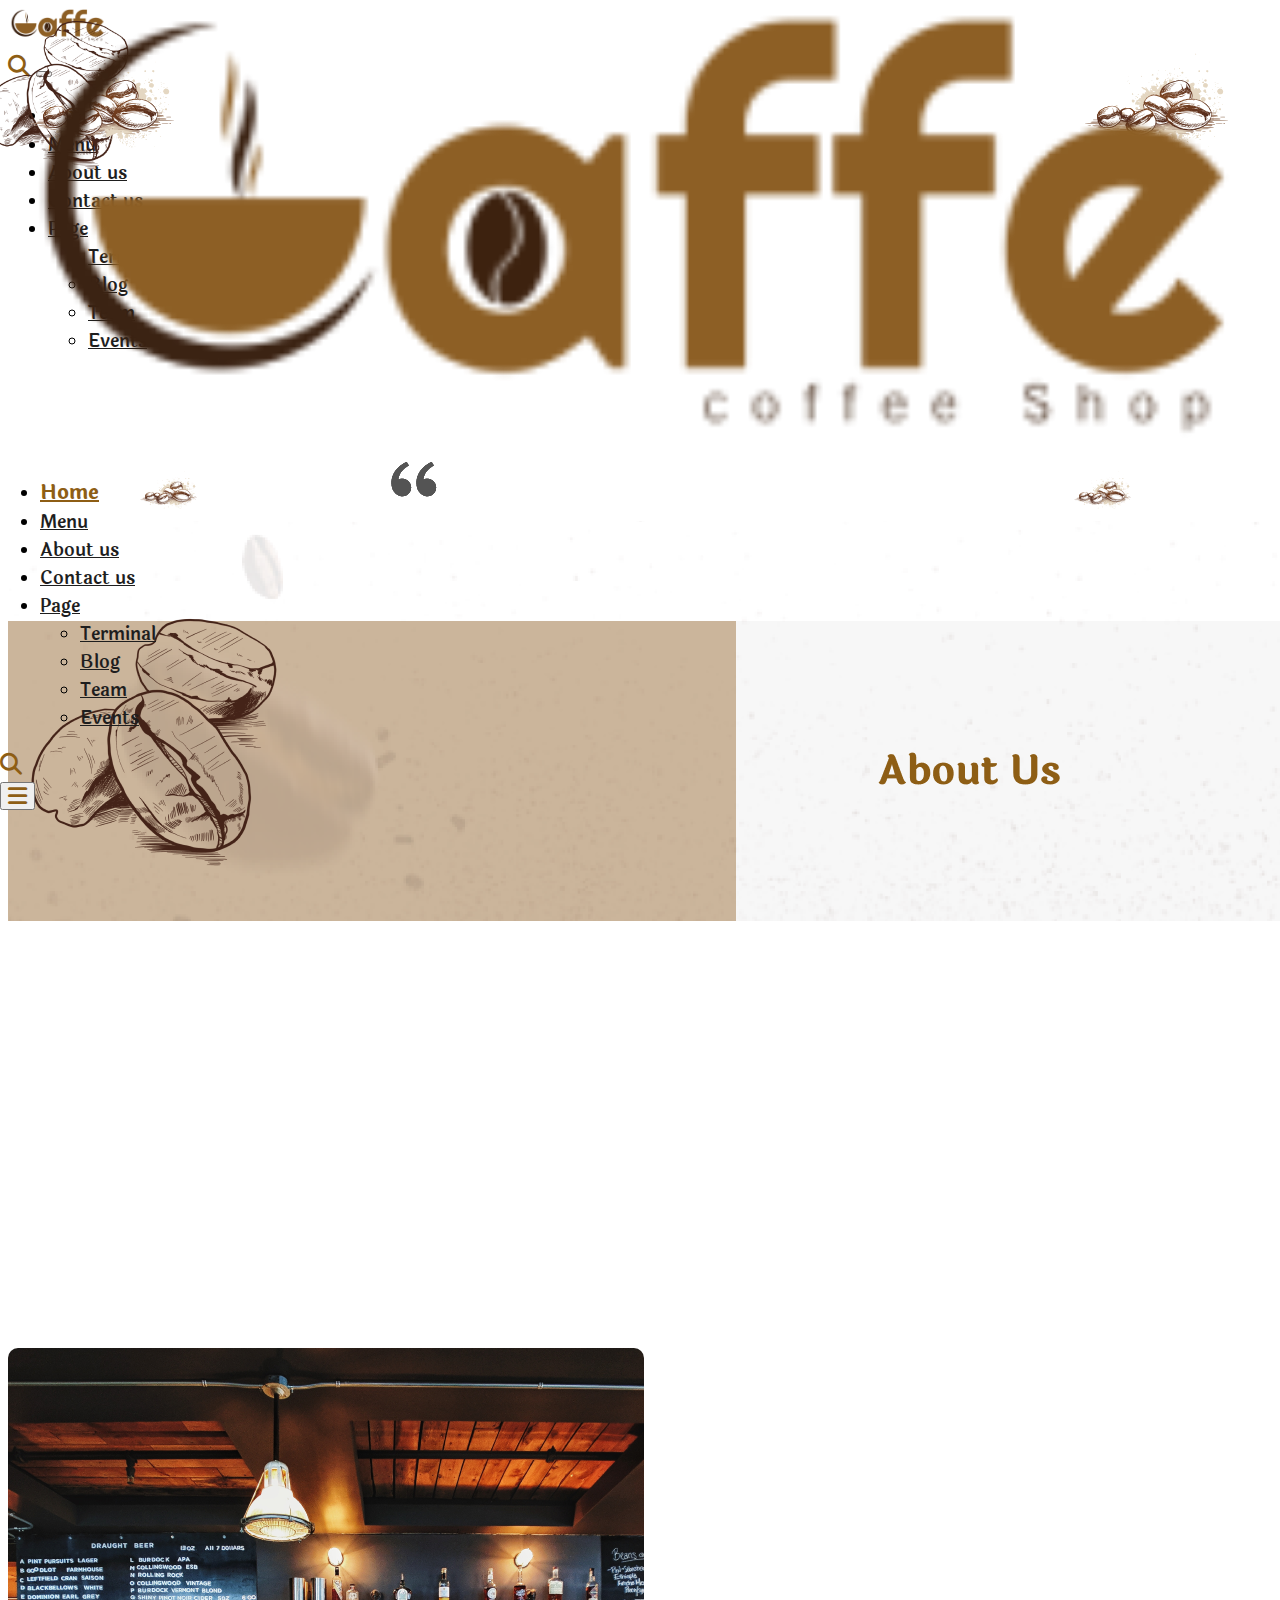
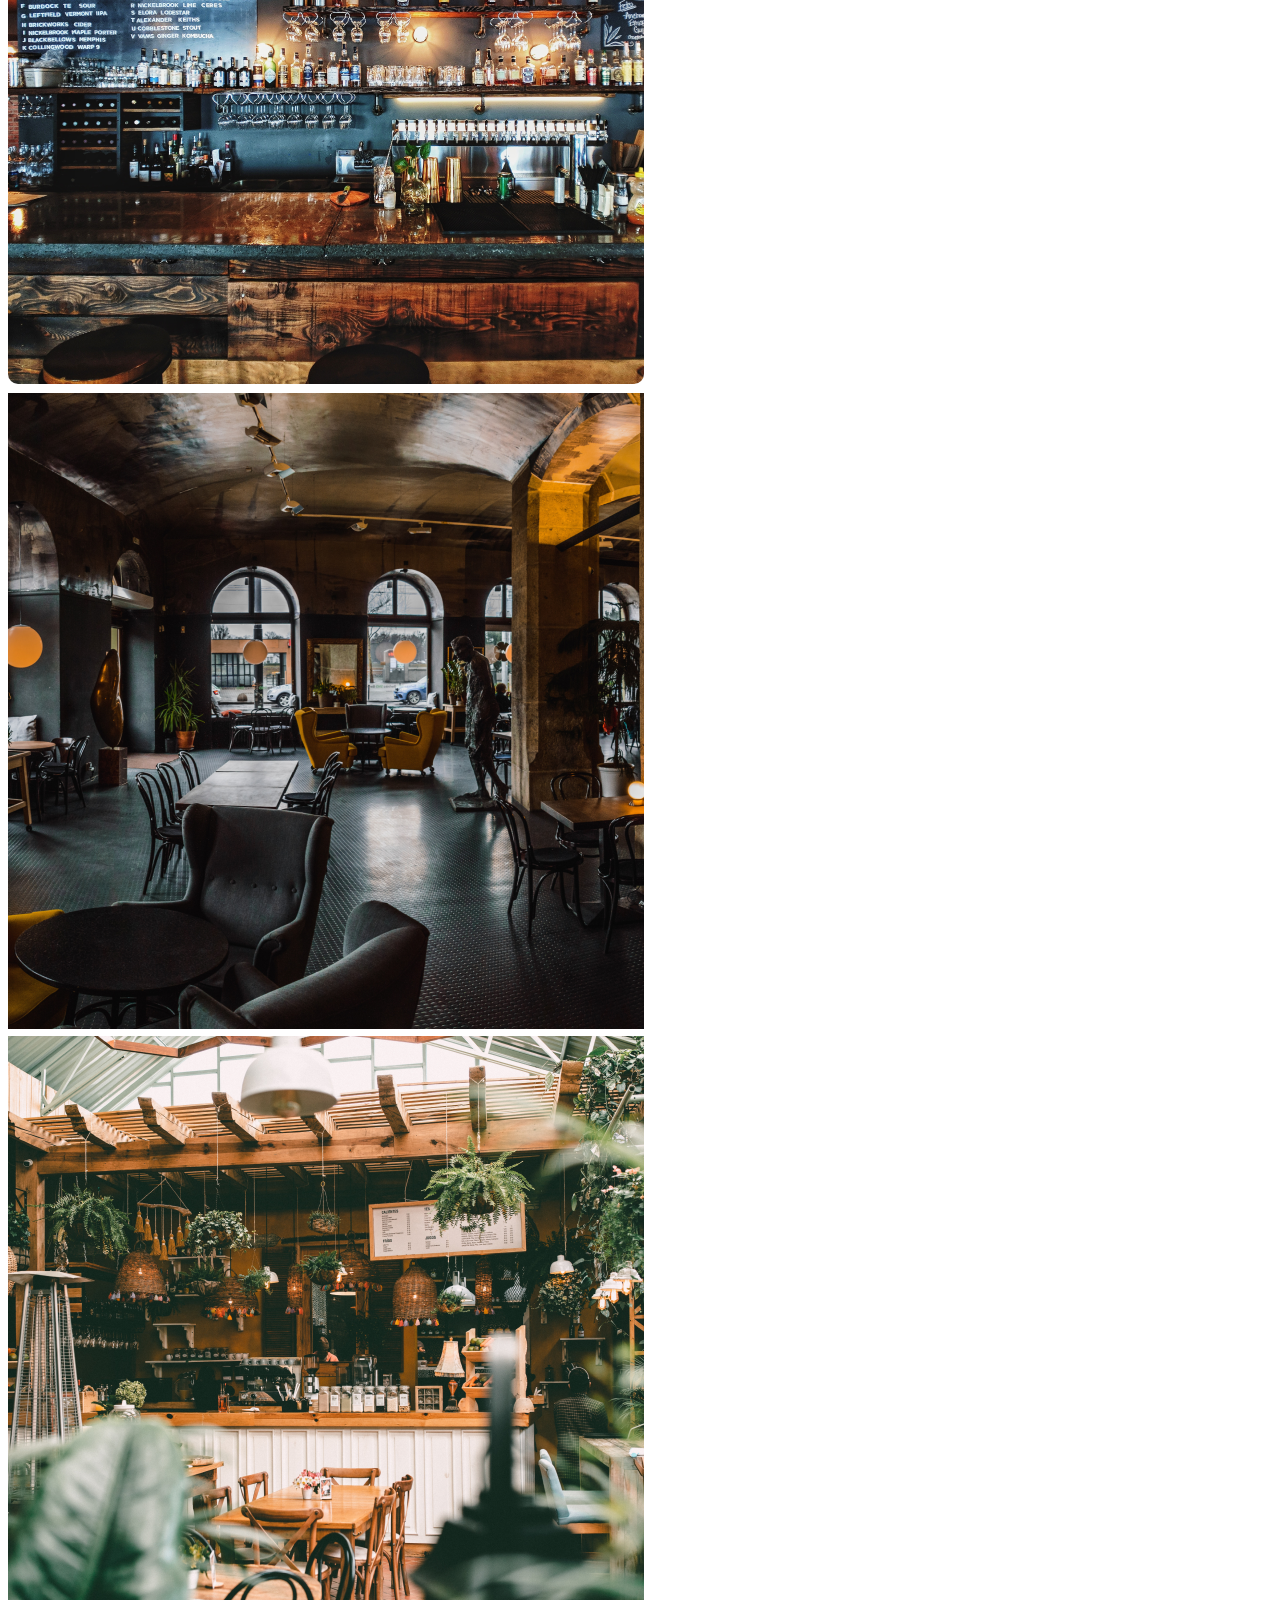
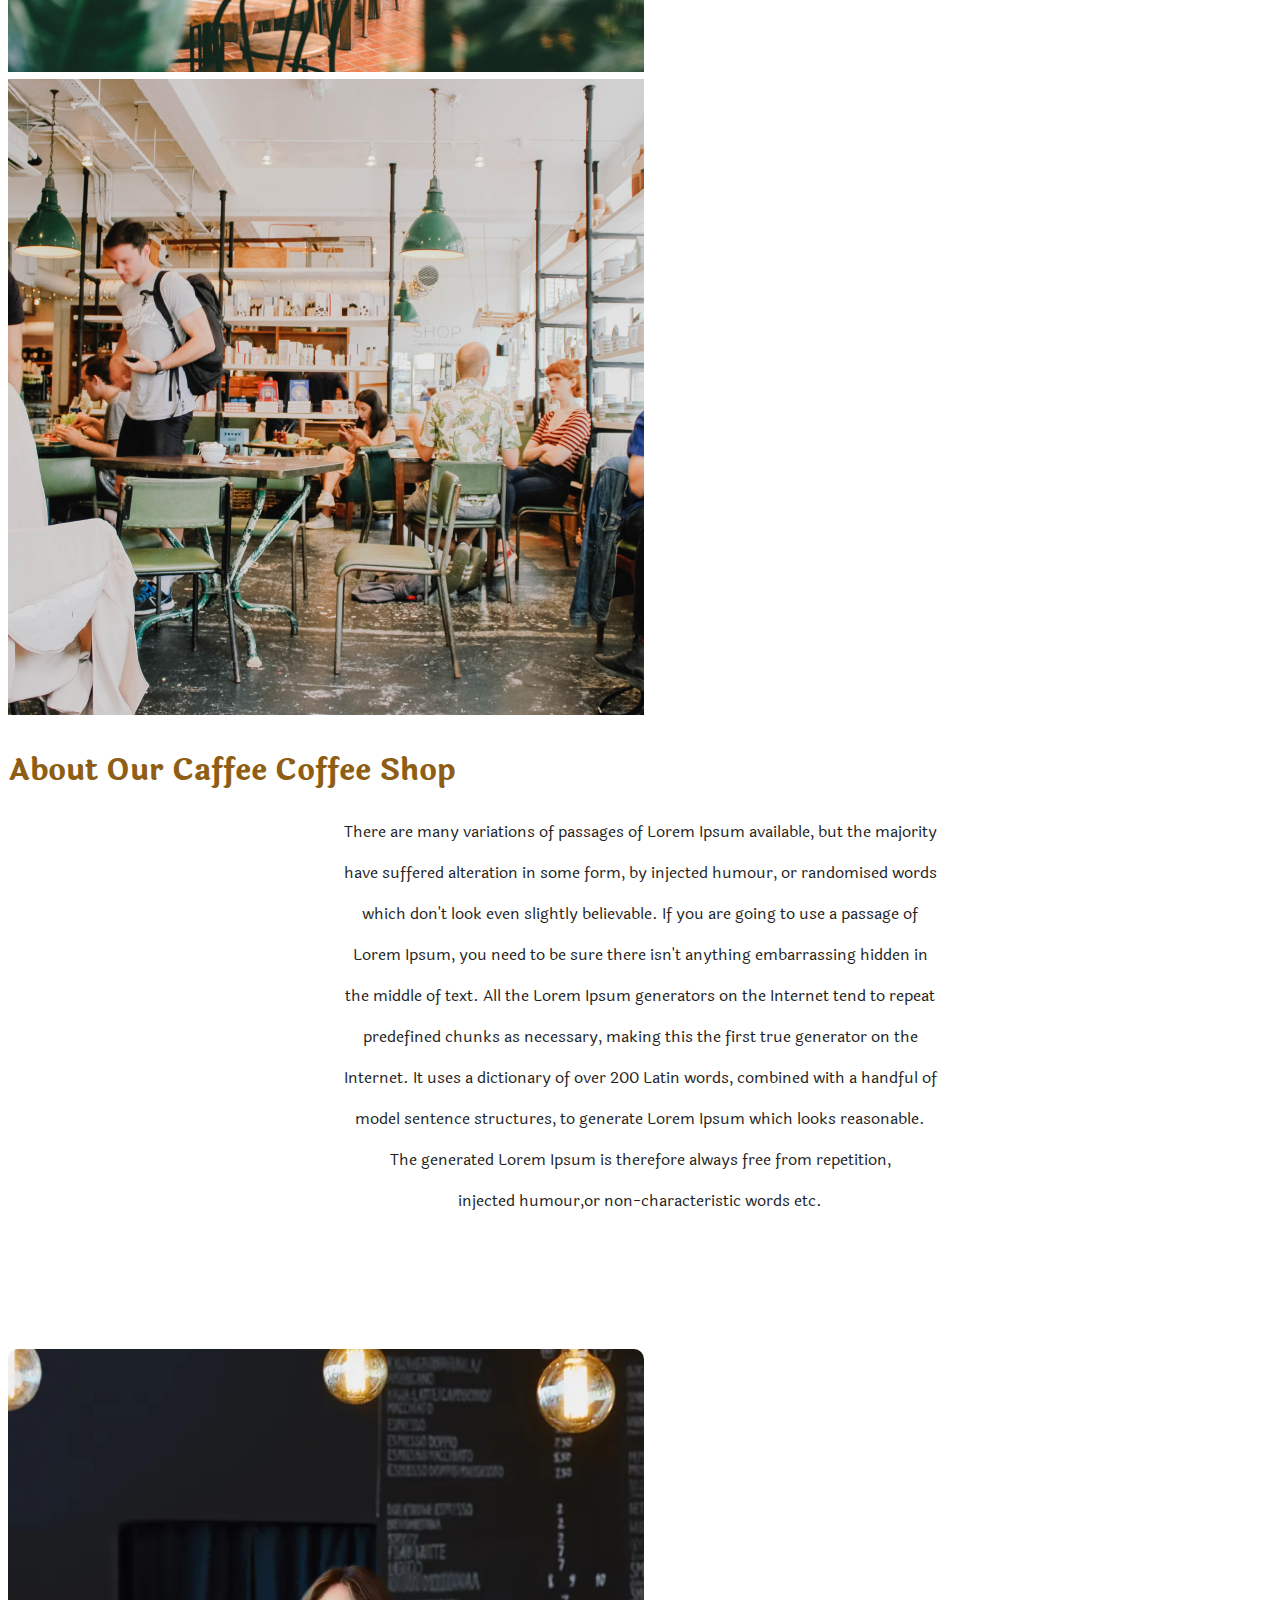
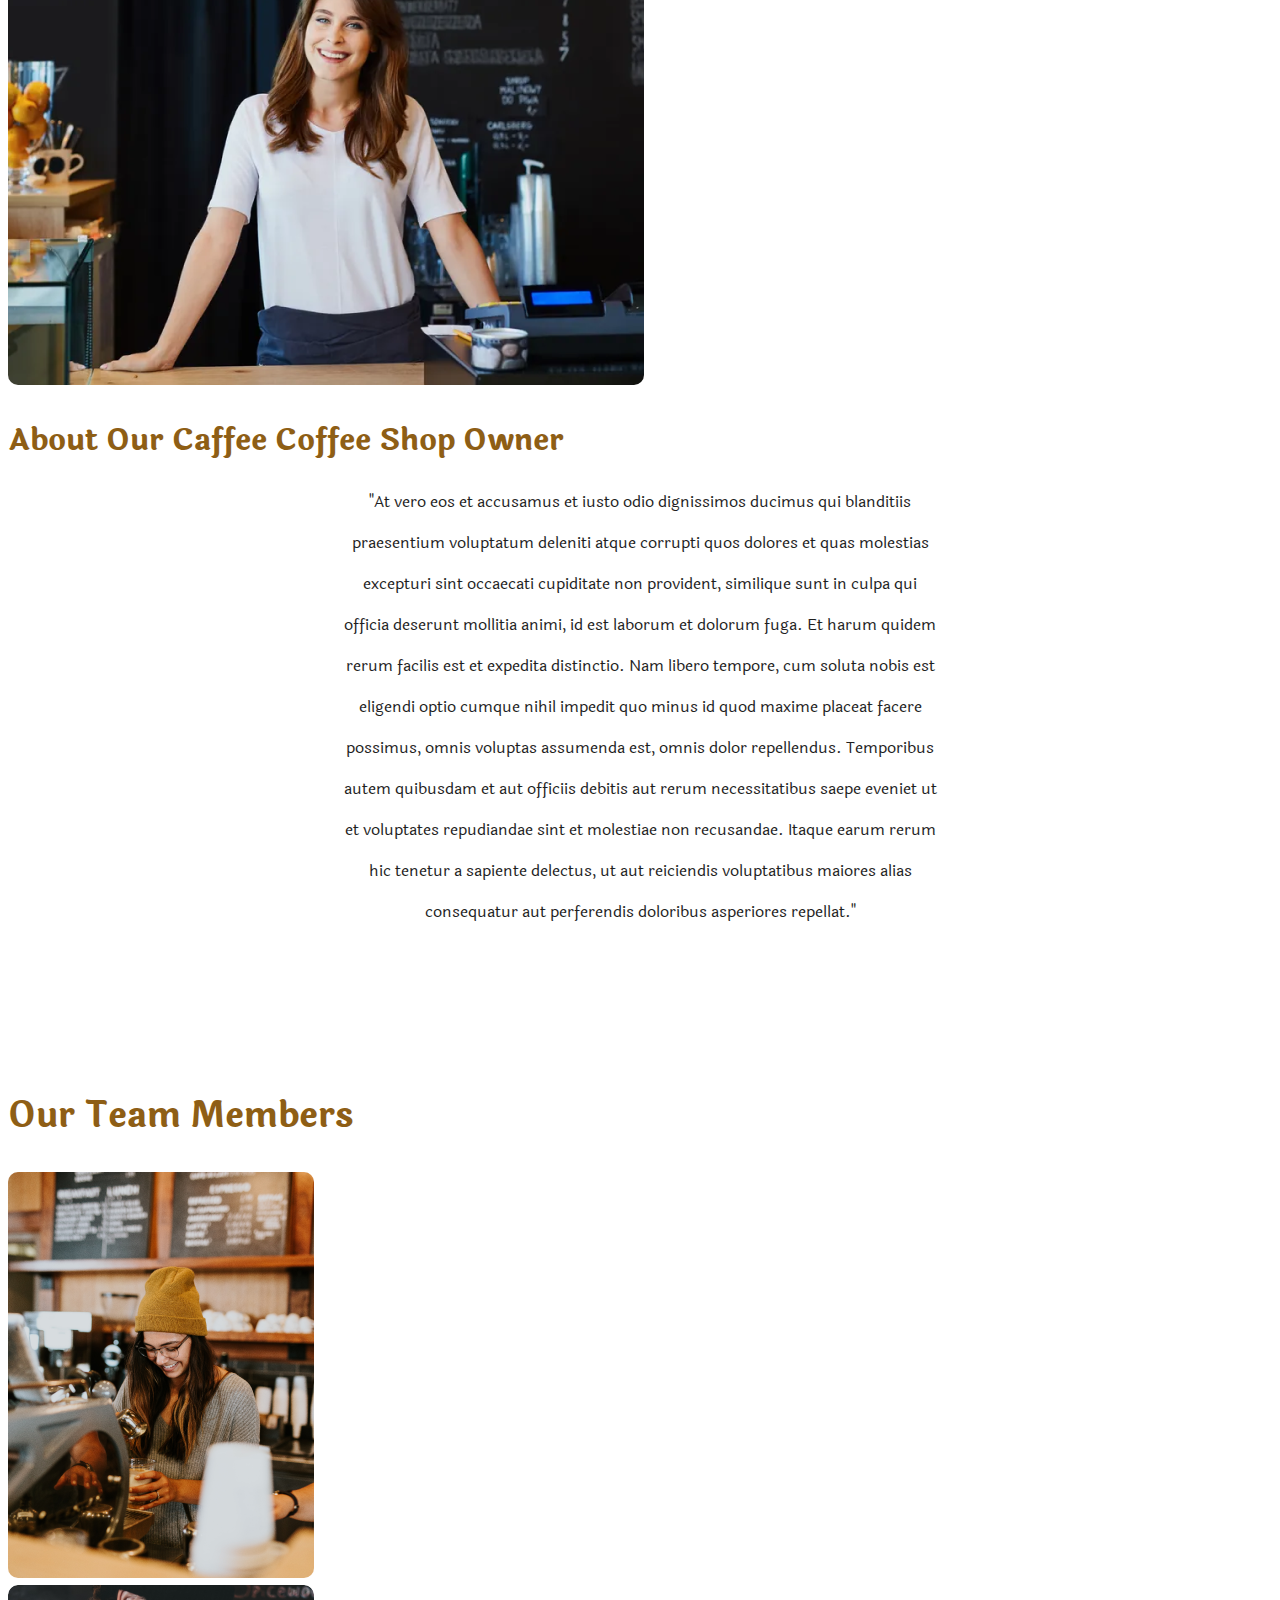
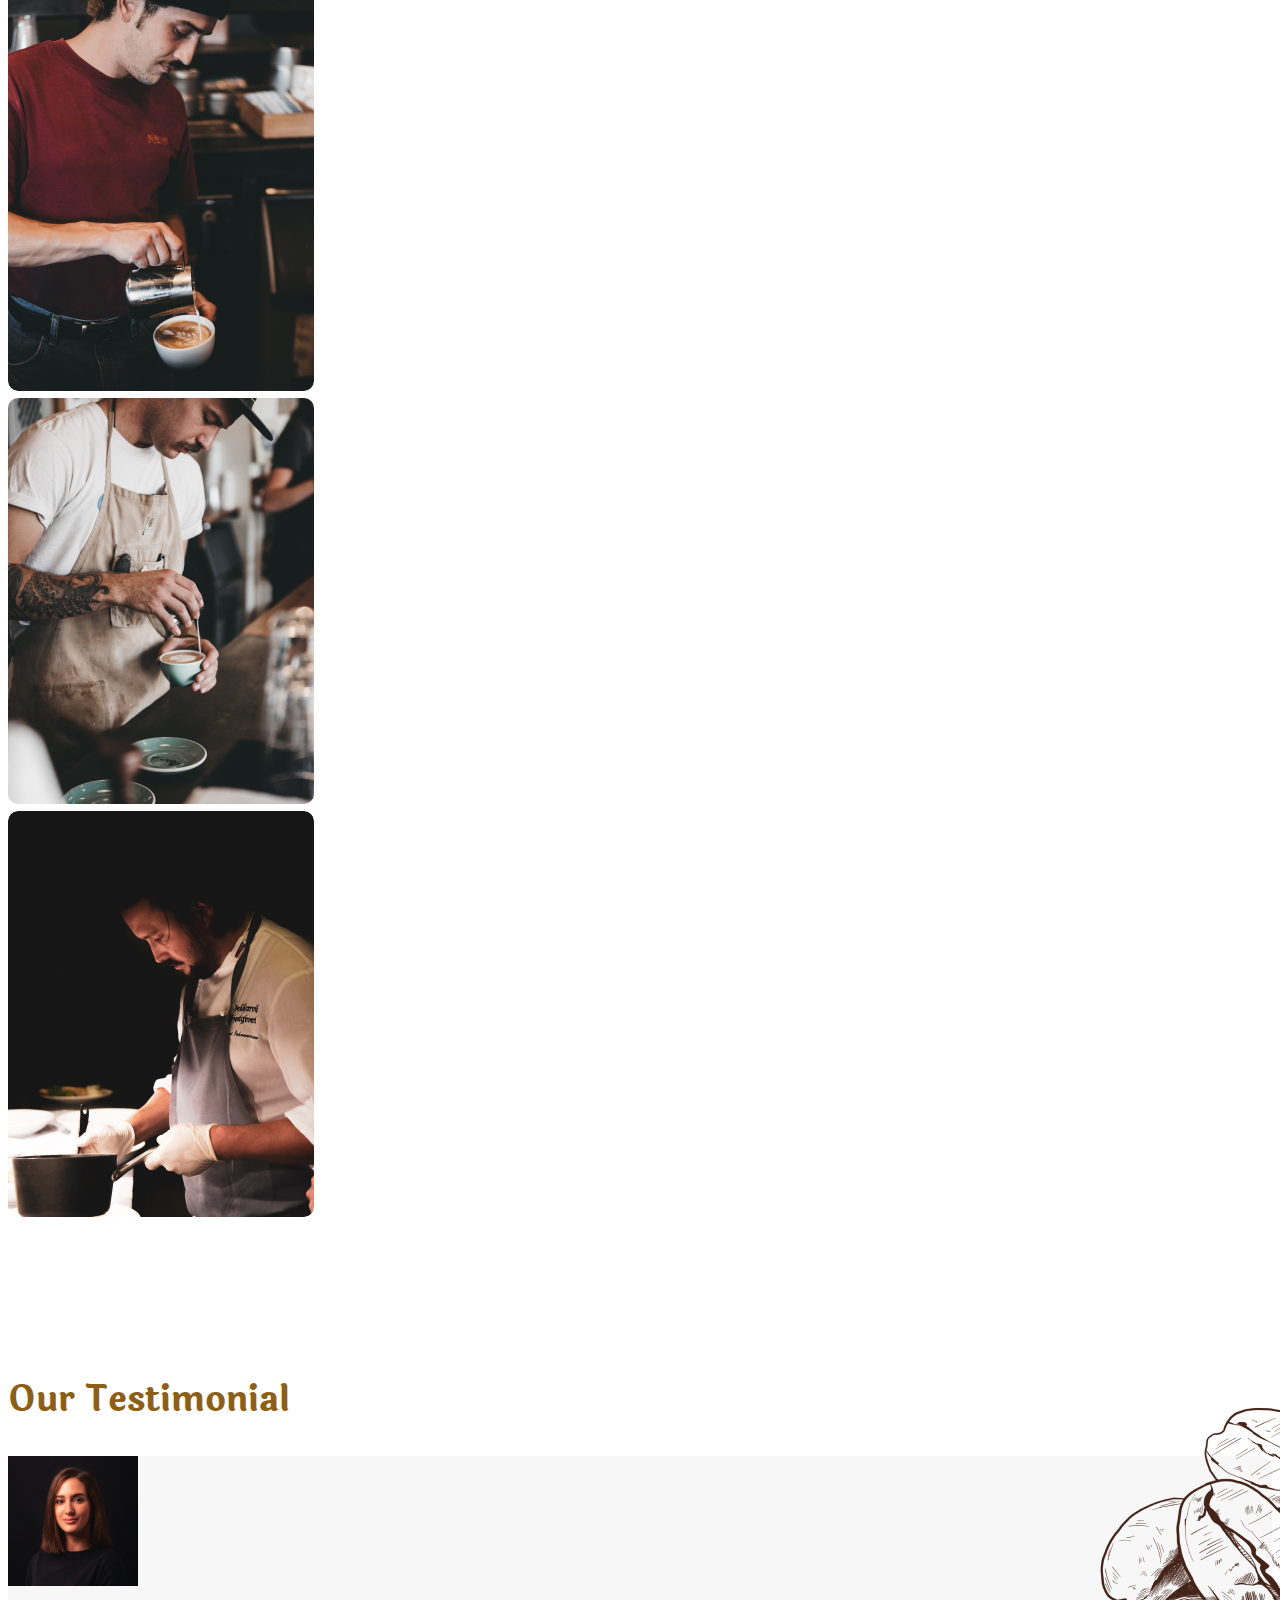
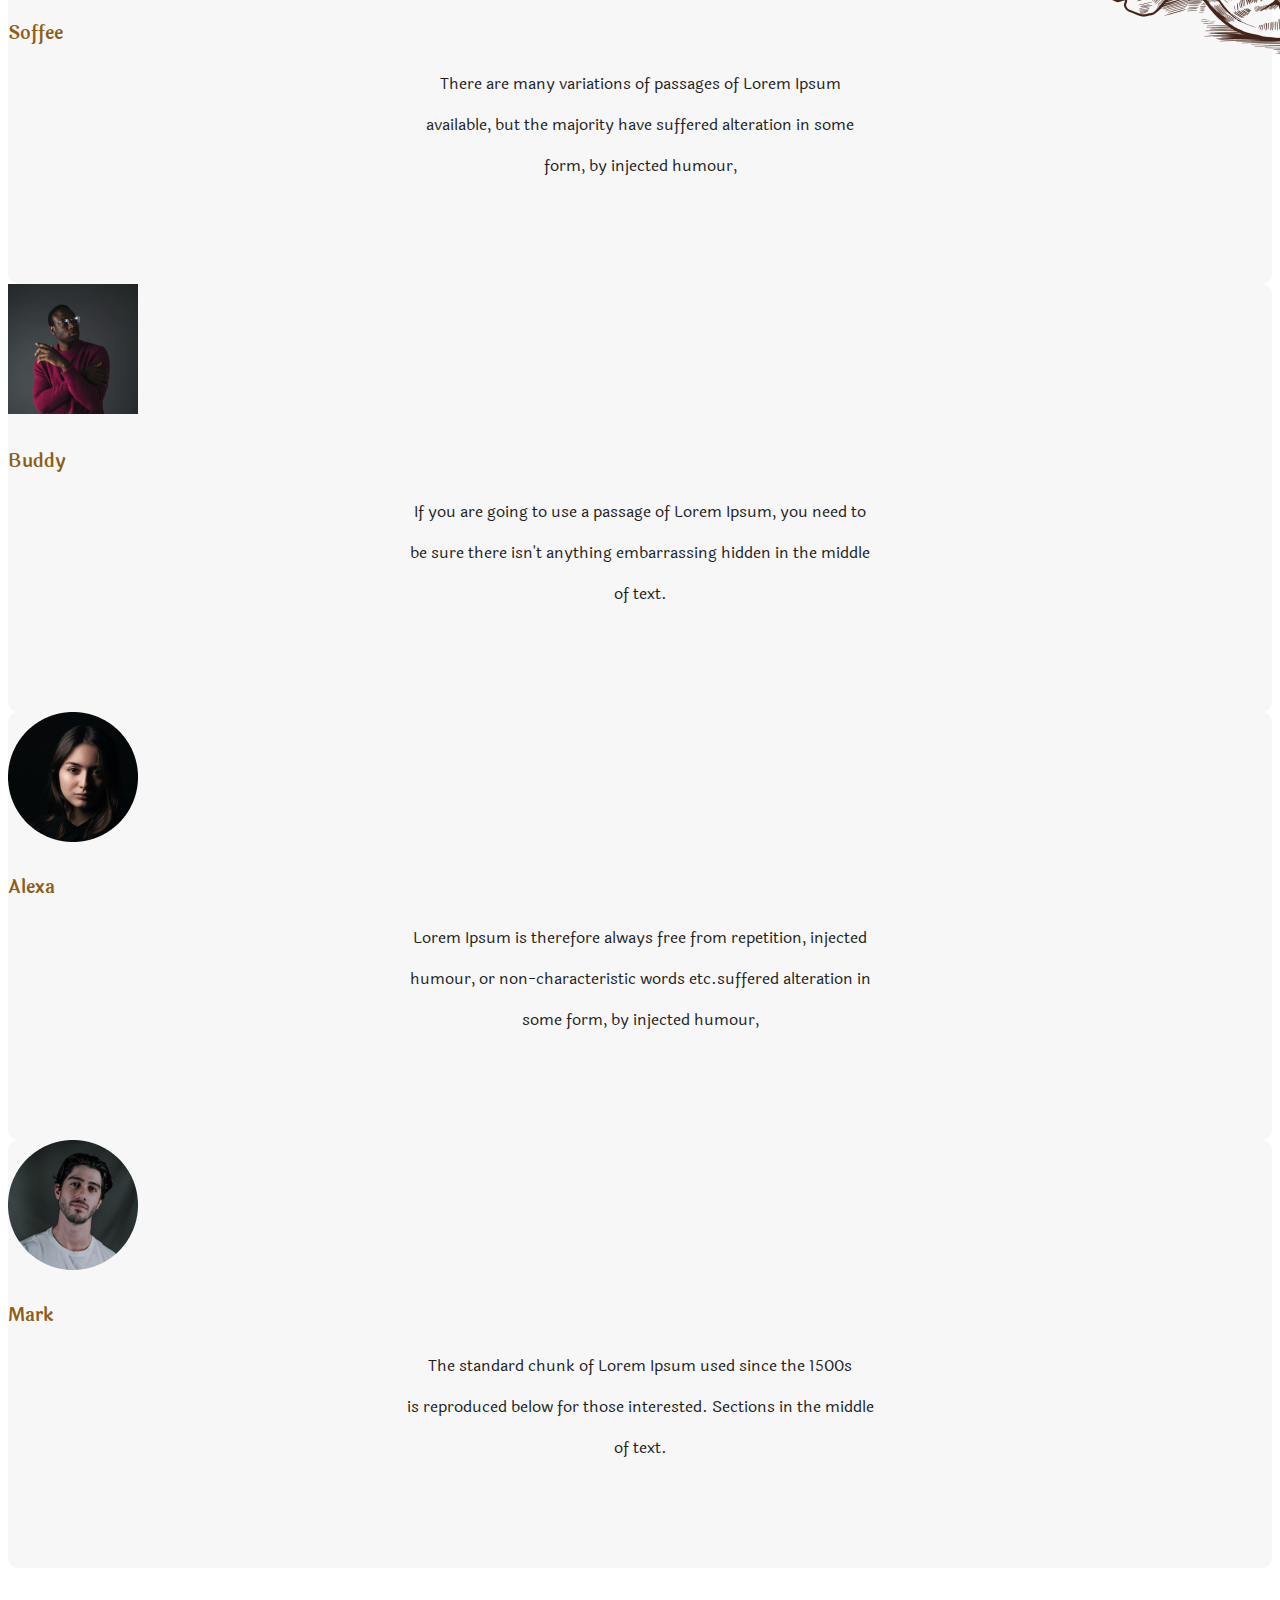
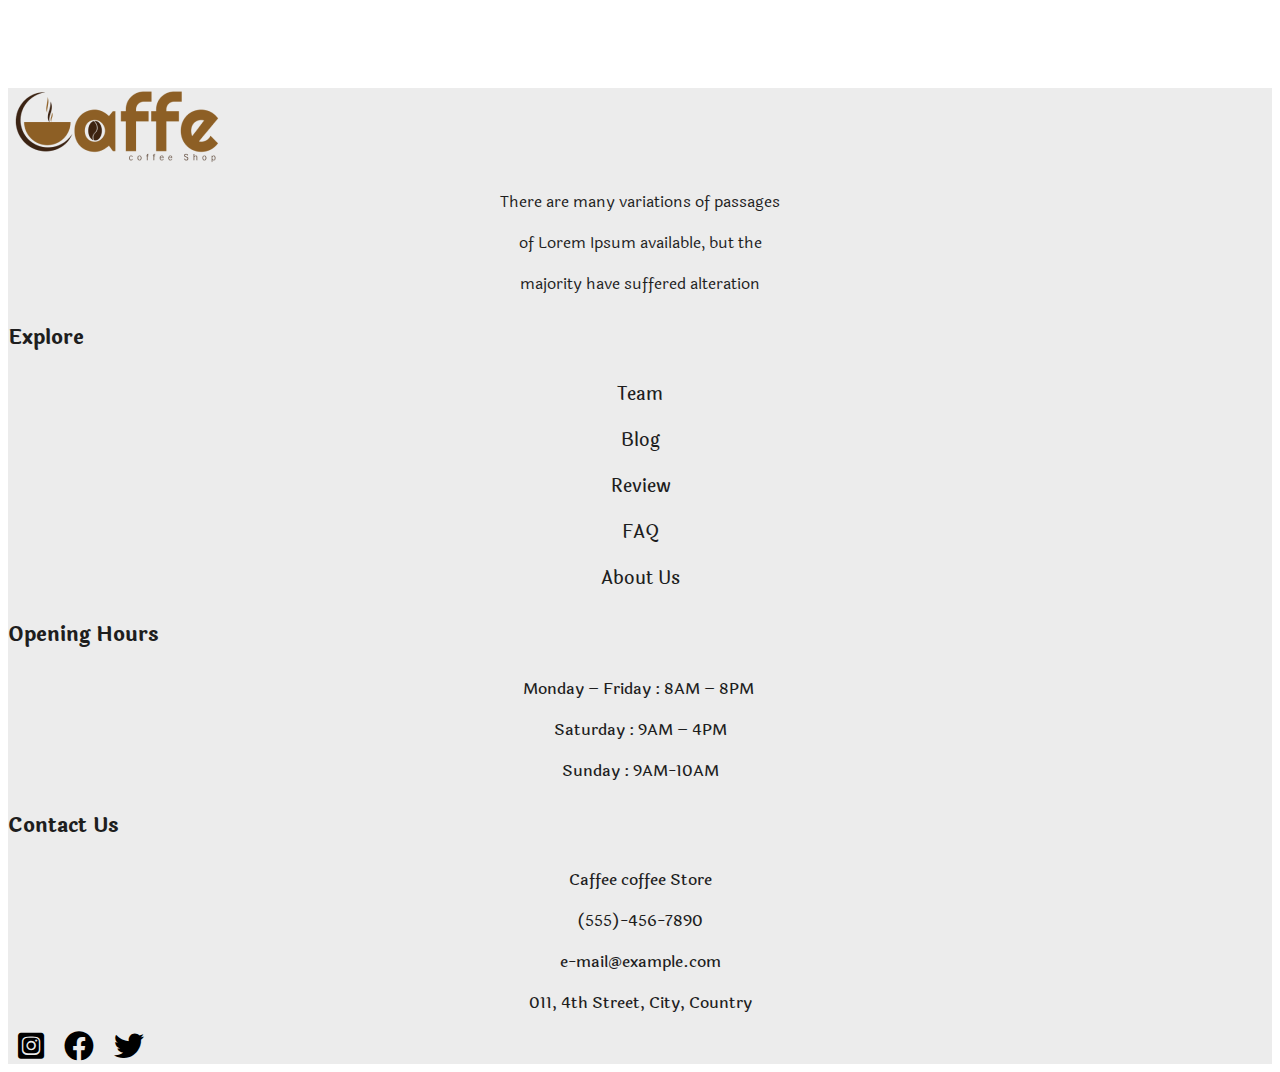
<file: aboutus.html>
<!DOCTYPE html>
<html lang="en">

<head>
    <meta charset="UTF-8">
    <meta name="viewport" content="width=device-width, initial-scale=1.0">
    <title>index</title>
    <!-- bootstrap -->
    <link href="https://cdn.jsdelivr.net/npm/bootstrap@5.0.2/dist/css/bootstrap.min.css" rel="stylesheet"
        integrity="sha384-EVSTQN3/azprG1Anm3QDgpJLIm9Nao0Yz1ztcQTwFspd3yD65VohhpuuCOmLASjC" crossorigin="anonymous">
    <!-- custom css -->
    <link rel="stylesheet" href="css/style.css">
    <!-- fonts css -->
    <link rel="stylesheet" href="css/fonts.css">
    <!-- font awsme icons -->
    <link rel="stylesheet" href="css/all.min.css">
    <!-- media css -->
    <link rel="stylesheet" href="css/media.css">
</head>

<body>
    <div class="offcanvas offcanvas-top" tabindex="-1" id="offcanvasTop" aria-labelledby="offcanvasTopLabel">
        <div class="offcanvas-header">
            <img src="images/caffe-coffee-logo 1.png" id="offcanvasTopLabel" alt="logo" class=" offcanvas1">
            <div class="s-icon d-flex justify-content-end">
                <i class="fa-solid fa-magnifying-glass" class="px-2"></i>
                <button type="button" class="btn-close text-reset" data-bs-dismiss="offcanvas"
                    aria-label="Close"></button>
            </div>
        </div>
        <div class="offcanvas-body">
            <nav class="col-12">
                <ul class="nav justify-content-center flex-column align-items-center">
                    <li class="nav-item">
                        <a class="nav-link active" class="mx-5" aria-current="page" href="index.html">Home</a>
                    </li>
                    <li class="nav-item">
                        <a class="nav-link" href="#">Menu</a>
                    </li>
                    <li class="nav-item">
                        <a class="nav-link" href="aboutus.html">About us</a>
                    </li>
                    <li class="nav-item">
                        <a class="nav-link" href="#">Contact us</a>
                    </li>
                    <li class="nav-item dropdown">
                        <a class="nav-link dropdown-toggle" href="#" id="navbarDropdown" role="button"
                            data-bs-toggle="dropdown" aria-expanded="false">
                            Page
                        </a>
                        <ul class="dropdown-menu" aria-labelledby="navbarDropdown">
                            <li><a class="dropdown-item nav-link" href="#">Terminal</a></li>
                            <li><a class="dropdown-item nav-link" href="#">Blog</a></li>
                            <li><a class="dropdown-item nav-link" href="team.html">Team</a></li>
                            <li><a class="dropdown-item nav-link" href="#">Events</a></li>
                        </ul>
                    </li>
                </ul>
            </nav>
        </div>
    </div>


    <header class="p-0 m-0 heder1">
        <div class="container">
            <div class="row align-item-center align-items-center">
                <div class="col-2">
                    <div class="logo">
                        <img src="images/caffe-coffee-logo 1.png" alt="logo" class="img-fluid">
                    </div>
                </div>
                <div class="col-8">
                    <ul
                        class="nav justify-content-end align-item-center d-none d-xs-none d-md-none d-lg-flex d-xl-flex d-xxl-flex">
                        <li class="nav-item">
                            <a class="nav-link active" class="mx-5" aria-current="page" href="index.html">Home</a>
                        </li>
                        <li class="nav-item">
                            <a class="nav-link" href="#">Menu</a>
                        </li>
                        <li class="nav-item">
                            <a class="nav-link" href="aboutus.html">About us</a>
                        </li>
                        <li class="nav-item">
                            <a class="nav-link" href="#">Contact us</a>
                        </li>
                        <li class="nav-item dropdown">
                            <a class="nav-link dropdown-toggle" href="#" id="navbarDropdown" role="button"
                                data-bs-toggle="dropdown" aria-expanded="false">
                                Page
                            </a>
                            <ul class="dropdown-menu" aria-labelledby="navbarDropdown">
                                <li><a class="dropdown-item nav-link" href="#">Terminal</a></li>
                                <li><a class="dropdown-item nav-link" href="#">Blog</a></li>
                                <li><a class="dropdown-item nav-link" href="team.html">Team</a></li>
                                <li><a class="dropdown-item nav-link" href="#">Events</a></li>
                            </ul>
                        </li>
                    </ul>
                </div>
                <div class="col-2 d-flex justify-content-between align-item-center">
                    <div class="s-icon">
                        <i class="fa-solid fa-magnifying-glass"></i>
                    </div>
                    <button class="btn  d-block d-md-block d-lg-none d-xl-none d-xxl-none" type="button"
                        data-bs-toggle="offcanvas" data-bs-target="#offcanvasTop" aria-controls="offcanvasTop"><i
                            class="fa-solid fa-bars"></i></button>
                </div>
            </div>
        </div>
    </header>
    <main>
        <section class="pb-120">
            <div class="container-flud">
                <div class="row">
                    <div class="baner">
                        <img src="images/team banner (1).png" alt="baner" class="img-fluid position-absolute top-0">
                    </div>
                </div>
        </section>
        <section class="pb-120 position-relative pt-500">
            <div class="container">
                <div class="row">
                    <div class="d-flex flex-wrap">
                        <div class="col-12 px-2 col-sm-12 col-xl-6 d-flex justify-content-center">
                            <div class="img-po flex-row-reverse d-none d-xxl-flex">
                                <img src="images/1.png" alt="3"  class="img-fluid">
                            </div>
                            <div id="carouselExampleSlidesOnly" class="carousel slide" data-bs-ride="carousel">
                                <div class="carousel-inner">
                                    <div class="carousel-item active abot-img">
                                        <img src="images/b1.png" class="img-fluid" alt="b-1">
                                    </div>
                                    <div class="carousel-item">
                                        <img src="images/bb2.png" class="img-fluid" alt="b-2">
                                    </div>
                                    <div class="carousel-item">
                                        <img src="images/b3.png" class="img-fluid" alt="b-2">
                                    </div>
                                    <div class="carousel-item">
                                        <img src="images/4.png" class="img-fluid" alt="b-2">
                                    </div>
                                </div>
                            </div>
                        </div>
                        <div class="col-12 p-4 col-sm-12 col-xl-6">
                            <div class="abot-h-tag py-5 d-flex justify-content-center">
                                <h2>About Our Caffee Coffee Shop</h2>
                            </div>
                            <div class="abot-p-tag">
                                <p> There are many variations of passages of Lorem Ipsum available, but the majority
                                <p>have
                                    suffered alteration in some form, by injected humour, or randomised words
                                <p>which
                                    don't look even slightly believable. If you are going to use a passage of
                                <p>Lorem
                                    Ipsum, you need to be sure there isn't anything embarrassing hidden in
                                <p>the middle of
                                    text. All the Lorem Ipsum generators on the Internet tend to repeat
                                <p>predefined
                                    chunks as necessary, making this the first true generator on the
                                <p>Internet. It uses a
                                    dictionary of over 200 Latin words, combined with a handful of
                                <p>model sentence
                                    structures, to generate Lorem Ipsum which looks reasonable.
                                <p> The generated Lorem
                                    Ipsum is therefore always free from repetition,
                                <p> injected humour,or
                                    non-characteristic words etc.
                                </p>
                            </div>
                        </div>
                    </div>
                </div>
            </div>
        </section>

        <section class="pb-120 position-relative">
            <div class="container">
                <div class="row">
                    <div class="d-flex flex-wrap flex-row-reverse">
                        <div class="img-po1 d-none d-xxl-flex">
                            <img src="images/1 (1).png" alt="po-1" class="img-fluid">
                        </div>
                        <div class="col-12 px-2 abot-img col-sm-12 col-xl-6 d-flex justify-content-center">
                            <img src="images/owner1 1.png" alt="owner" class="img-fluid">
                        </div>
                        <div class="col-12 p-4 col-sm-12 col-xl-6">
                            <div class="abot-h-tag py-5 d-flex justify-content-center">
                                <h2>About Our Caffee Coffee Shop Owner</h2>
                            </div>
                            <div class="abot-p-tag">
                                <p> "At vero eos et accusamus et iusto odio dignissimos ducimus qui blanditiis
                                <p>
                                    praesentium voluptatum deleniti atque corrupti quos dolores et quas molestias
                                <p>
                                    excepturi sint occaecati cupiditate non provident, similique sunt in culpa qui
                                <p>
                                    officia deserunt mollitia animi, id est laborum et dolorum fuga. Et harum quidem
                                <p>
                                    rerum facilis est et expedita distinctio. Nam libero tempore, cum soluta nobis est
                                <p>
                                    eligendi optio cumque nihil impedit quo minus id quod maxime placeat facere
                                <p>
                                    possimus, omnis voluptas assumenda est, omnis dolor repellendus. Temporibus
                                <p> autem
                                    quibusdam et aut officiis debitis aut rerum necessitatibus saepe eveniet ut
                                <p> et
                                    voluptates repudiandae sint et molestiae non recusandae. Itaque earum rerum
                                <p> hic
                                    tenetur a sapiente delectus, ut aut reiciendis voluptatibus maiores alias
                                <p>
                                    consequatur aut perferendis doloribus asperiores repellat."
                                </p>
                            </div>
                        </div>
                    </div>
                </div>
            </div>
        </section>
        <section class="pb-120 position-relative">
            <div class="container">
                <div class="row">
                    <div class="col-12 team-h-tag d-flex justify-content-center pb-5">
                        <h2>Our Team Members</h2>
                    </div>
                    <div class="d-flex team-image flex-wrap">
                        <div
                            class="col-12 col-sm-12 col-md-6 col-lg-6 col-xl-3 px-2 py-2 d-flex justify-content-center">
                            <img src="images/w1.png" alt="w-1" class="img-fluid" style="cursor: pointer;" onmouseover="this.src='images/w111.png'" onmouseout="this.src='images/w1.png'"/></div>            
                        <div
                            class="col-12 col-sm-12 col-md-6 col-lg-6 col-xl-3 px-2 py-2 d-flex justify-content-center">
                            <img src="images/m2.png" alt="m2" class="img-fluid" style="cursor: pointer;" onmouseover="this.src='images/m22.png'" onmouseout="this.src='images/m2.png'"/></div>
                            
                        <div
                            class="col-12 col-sm-12 col-md-6 col-lg-6 col-xl-3 px-2 py-2 d-flex justify-content-center">
                            <img src="images/m4.png" alt="m4" class="img-fluid" style="cursor: pointer;" onmouseover="this.src='images/m444.png'" onmouseout="this.src='images/m4.png'"/></div>
                            
                        <div
                            class="col-12 col-sm-12 col-md-6 col-lg-6 col-xl-3 px-2 py-2 d-flex justify-content-center">
                            <img src="images/M3.png" alt="m3" class="img-fluid" style="cursor: pointer;" onmouseover="this.src='images/m33.png'" onmouseout="this.src='images/m3.png'"/></div>
                    </div>
                </div>
            </div>
        </section>

      <!-- terminal -->
      <section class="pb-120 position-relative">
        <div class="container">
            <div class="row">
                <div class="im111 d-none d-xxl-flex">
                    <img src="images/3.png" alt="1" class="img-fluid">
                </div>
                <div class="team-h-tag d-flex justify-content-center pb-5">
                    <h2>
                        Our Testimonial
                    </h2>
                </div>
                <div id="carouselExampleSlidesOnly" class="carousel slide" data-bs-ride="carousel">
                    <div class="carousel-inner">
                        <div class="carousel-item active">
                            <div class="d-flex flex-wrap">
                                <div class="col-12 col-sm-12 col-xl-6 px-2 py-2 position-relative">
                                    <div class="te-bg-col pt-5">
                                        <div class="po-img">
                                            <img src="images/pngegg (15) 1.png" class="img-fluid">
                                        </div>
                                        <div class="po-img1">
                                            <img src="images/double quotes.png" class="img-fluid">
                                        </div>
                                        <div class="po-img-2">
                                            <img src="images/pngegg (15) 2.png" class="img-fluid">
                                        </div>
                                        <div
                                            class="d-flex pt-5 justify-content-center pepole-img align-item-center">
                                            <img src="images/women.png" class="rounded-circle" alt="women">
                                        </div>
                                        <div class="ter-h4 pt-2 d-flex justify-content-center">
                                            <h4>
                                                Soffee
                                            </h4>
                                        </div>
                                        <div class="ter-p pt-2">
                                            <p>
                                                There are many variations of passages of Lorem Ipsum
                                            <p>available, but
                                                the majority have suffered alteration in some
                                            <p> form, by injected
                                                humour,
                                            </p>
                                        </div>
                                    </div>
                                </div>
                                <div class="col-12 col-sm-12 col-xl-6 px-2 py-2 position-relative">
                                    <div class="te-bg-col pt-5">
                                        <div class="po-img0">
                                            <img src="images/pngegg (15) 1.png" class="img-fluid">
                                        </div>
                                        <div class="po-img1">
                                            <img src="images/double quotes.png" class="img-fluid">
                                        </div>
                                        <div class="po-img-3">
                                            <img src="images/pngegg (15) 2.png" class="img-fluid">
                                        </div>
                                        <div
                                            class="d-flex pt-5 justify-content-center pepole-img align-item-center">
                                            <img src="images/r2.png" class="rounded-circle" alt="women">
                                        </div>
                                        <div class="ter-h4 pt-2 d-flex justify-content-center">
                                            <h4>
                                                Buddy
                                            </h4>
                                        </div>
                                        <div class="ter-p pt-2">
                                            <p>
                                                If you are going to use a passage of Lorem Ipsum, you need to
                                            <p>be
                                                sure there isn't anything embarrassing hidden in the middle
                                            <p>of text.
                                            </p>
                                        </div>
                                    </div>
                                </div>
                            </div>
                        </div>
                        <div class="carousel-item">
                            <div class="d-flex flex-wrap">
                                <div class="col-12 col-sm-12 col-xl-6 px-2 py-2 position-relative">
                                    <div class="te-bg-col pt-5">
                                        <div class="po-img">
                                            <img src="images/pngegg (15) 1.png" class="img-fluid">
                                        </div>
                                        <div class="po-img1">
                                            <img src="images/double quotes.png" class="img-fluid">
                                        </div>
                                        <div class="po-img-2">
                                            <img src="images/pngegg (15) 2.png" class="img-fluid">
                                        </div>
                                        <div
                                            class="d-flex pt-5 justify-content-center pepole-img align-item-center">
                                            <img src="images/photo.png" class="rounded-circle" alt="women">
                                        </div>
                                        <div class="ter-h4 pt-2 d-flex justify-content-center">
                                            <h4>
                                                Alexa
                                            </h4>
                                        </div>
                                        <div class="ter-p pt-2">
                                            <p>
                                                Lorem Ipsum is therefore always free from repetition, injected
                                            <p>
                                                humour, or non-characteristic words etc.suffered alteration in
                                            <p> some
                                                form, by injected humour,
                                            </p>
                                        </div>
                                    </div>
                                </div>
                                <div class="col-12 col-sm-12 col-xl-6 px-2 py-2 position-relative">
                                    <div class="te-bg-col pt-5">
                                        <div class="po-img0">
                                            <img src="images/pngegg (15) 1.png" class="img-fluid">
                                        </div>
                                        <div class="po-img1">
                                            <img src="images/double quotes.png" class="img-fluid">
                                        </div>
                                        <div class="po-img-3">
                                            <img src="images/pngegg (15) 2.png" class="img-fluid">
                                        </div>
                                        <div
                                            class="d-flex pt-5 justify-content-center pepole-img align-item-center">
                                            <img src="images/photo (1).png" class="rounded-circle img-fluid"
                                                alt="women">
                                        </div>
                                        <div class="ter-h4 pt-2 d-flex justify-content-center">
                                            <h4>
                                                Mark
                                            </h4>
                                        </div>
                                        <div class="ter-p pt-2">
                                            <p>
                                                The standard chunk of Lorem Ipsum used since the 1500s
                                            <p> is reproduced below for those interested. Sections in the middle
                                            <p> of text.
                                            </p>
                                        </div>
                                    </div>
                                </div>
                            </div>
                        </div>
                    </div>
                </div>
            </div>
        </div>
    </section>
    </main>
    <footer>
        <section class="bg-footer">
            <div class="container">
                <div class="row">
                    <div class="d-flex flex-wrap">
                        <div class="col-12 col-xl-3 pt-5 col-sm-12 col-md-6 col-lg-6">
                            <div class="logo1 d-flex justify-content-center pt-5">
                                <img src="images/caffe-coffee-logo 1.png" alt="logo">
                            </div>
                            <div class="foter-ptag py-3">
                                <p>There are many variations of passages
                                <p> of Lorem Ipsum available, but the
                                <p> majority have
                                    suffered alteration</p>
                            </div>
                        </div>
                        <div class="col-12 col-xl-3 pt-5 col-sm-12 col-md-6 col-lg-6">
                            <div class="had-tag d-flex justify-content-center py-3">
                                <h4>
                                    Explore
                                </h4>
                            </div>
                            <div class="had-p-tag">
                                <p>
                                    Team
                                <p>
                                    Blog
                                <p>
                                    Review
                                <p>
                                    FAQ
                                <p>
                                    About Us
                                </p>
                            </div>
                        </div>
                        <div class="col-12 col-xl-3  pt-5 col-sm-12 col-md-6 col-lg-6">
                            <div class="had-tag d-flex justify-content-center py-3">
                                <h4>
                                    Opening Hours
                                </h4>
                            </div>
                            <div class="had-p-tag-1">
                                <p>
                                    Monday – Friday : 8AM – 8PM ​
                                <p>
                                    Saturday : 9AM – 4PM
                                <p>
                                    Sunday : 9AM-10AM
                                </p>
                            </div>
                        </div>
                        <div class="col-12 col-xl-3 pt-5 col-sm-12 col-md-6 col-lg-6">
                            <div class="had-tag d-flex justify-content-center py-3">
                                <h4>
                                    Contact Us
                                </h4>
                            </div>
                            <div class="had-p-tag-1">
                                <p>
                                    Caffee coffee Store
                                <p>
                                    (555)-456-7890
                                <p>
                                    e-mail@example.com
                                <p>
                                    011, 4th Street, City, Country
                                </p>
                            </div>
                            <div class="icons d-flex justify-content-center py-2">
                                <i class="fa-brands fa-square-instagram"></i><i class="fa-brands fa-facebook"></i><i
                                    class="fa-brands fa-twitter"></i>
                            </div>
                        </div>
                    </div>
                </div>
            </div>
        </section>
    </footer>

    <script src="https://cdn.jsdelivr.net/npm/bootstrap@5.0.2/dist/js/bootstrap.bundle.min.js"
        integrity="sha384-MrcW6ZMFYlzcLA8Nl+NtUVF0sA7MsXsP1UyJoMp4YLEuNSfAP+JcXn/tWtIaxVXM"
        crossorigin="anonymous"></script>
</body>

</html>
</file>
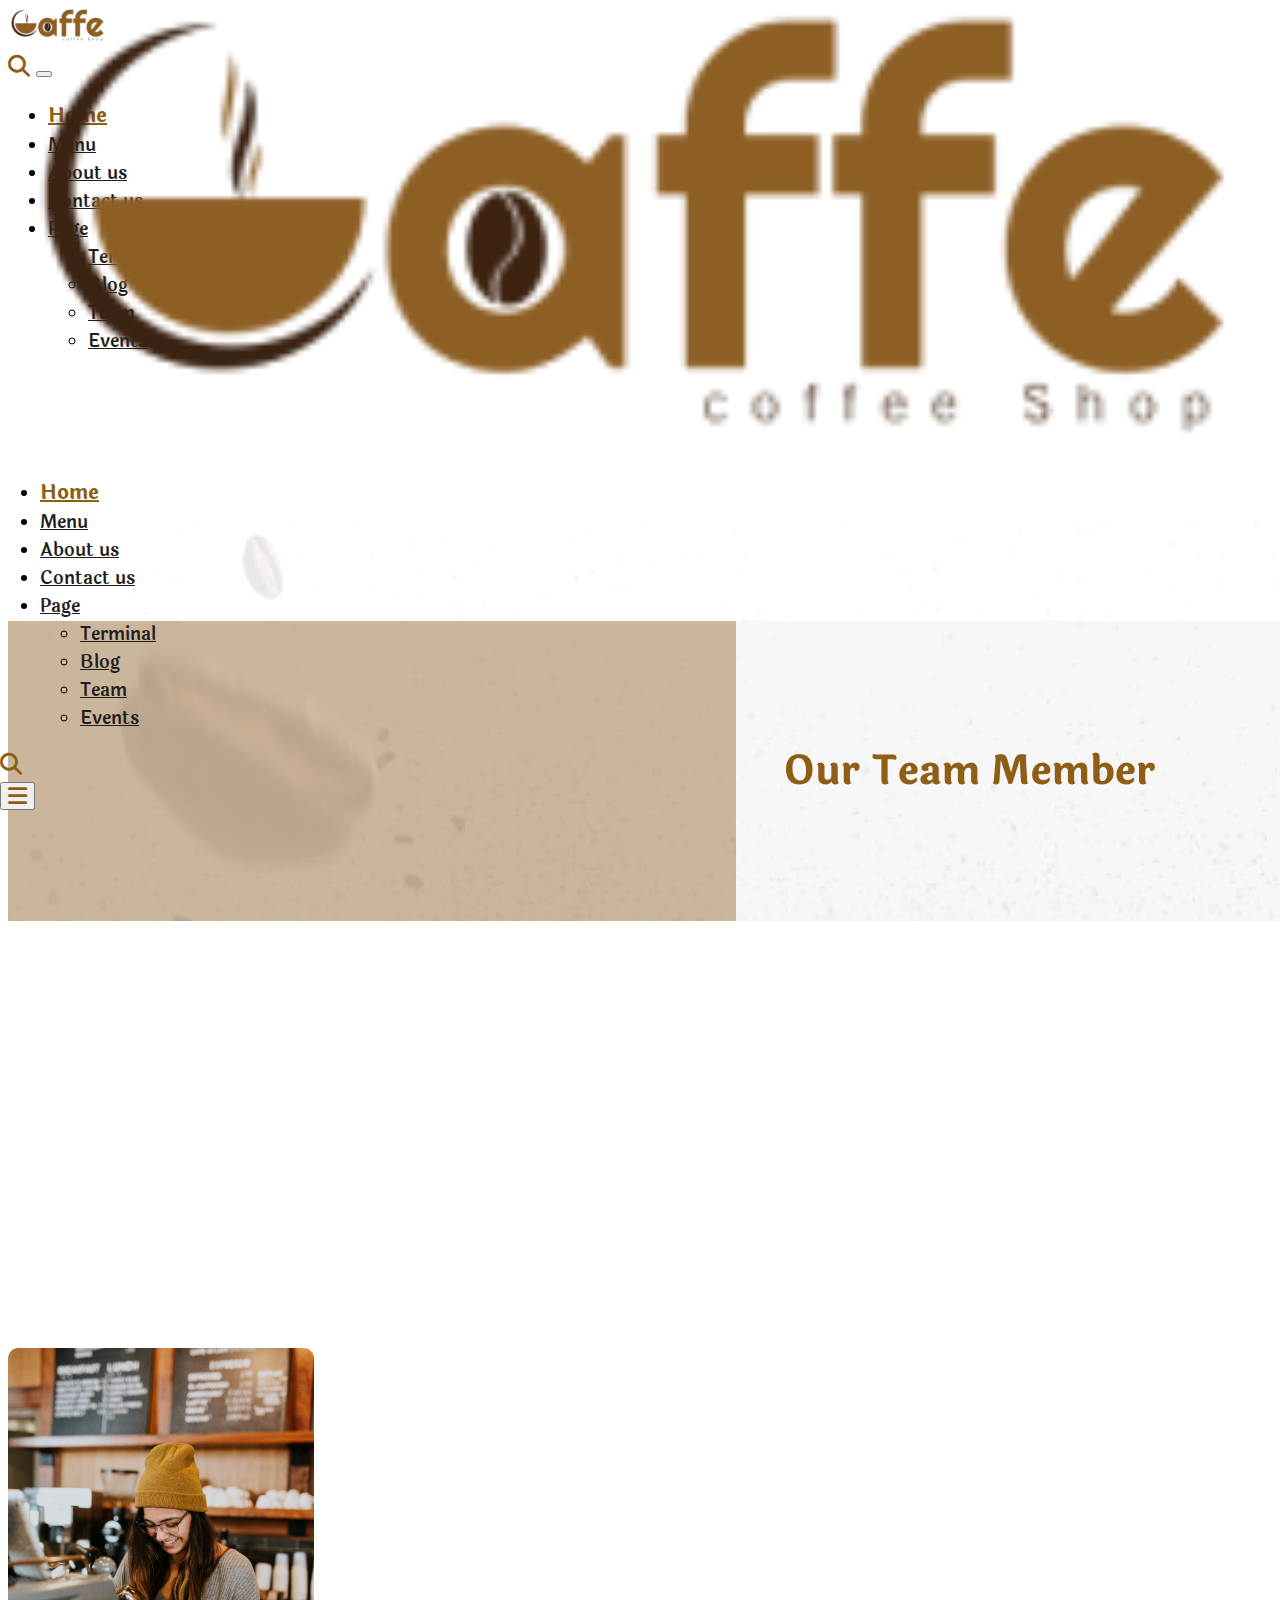
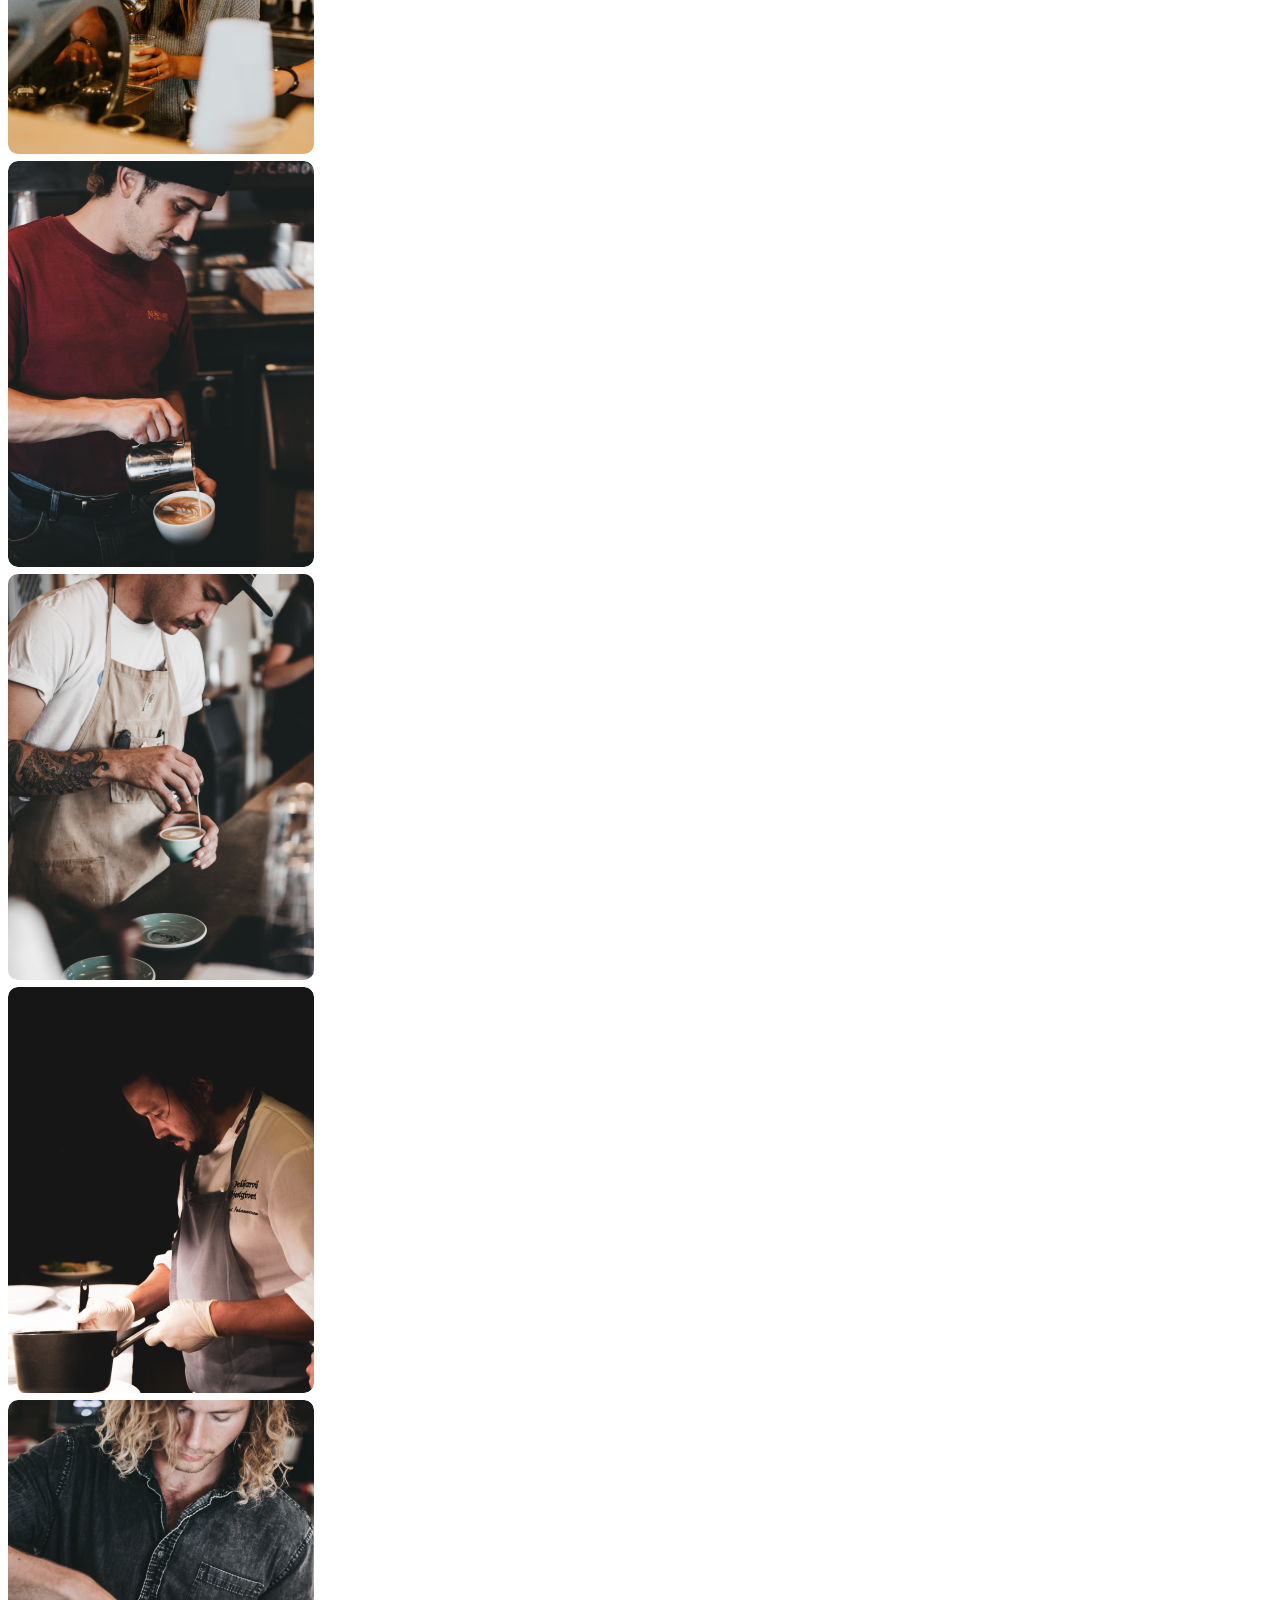
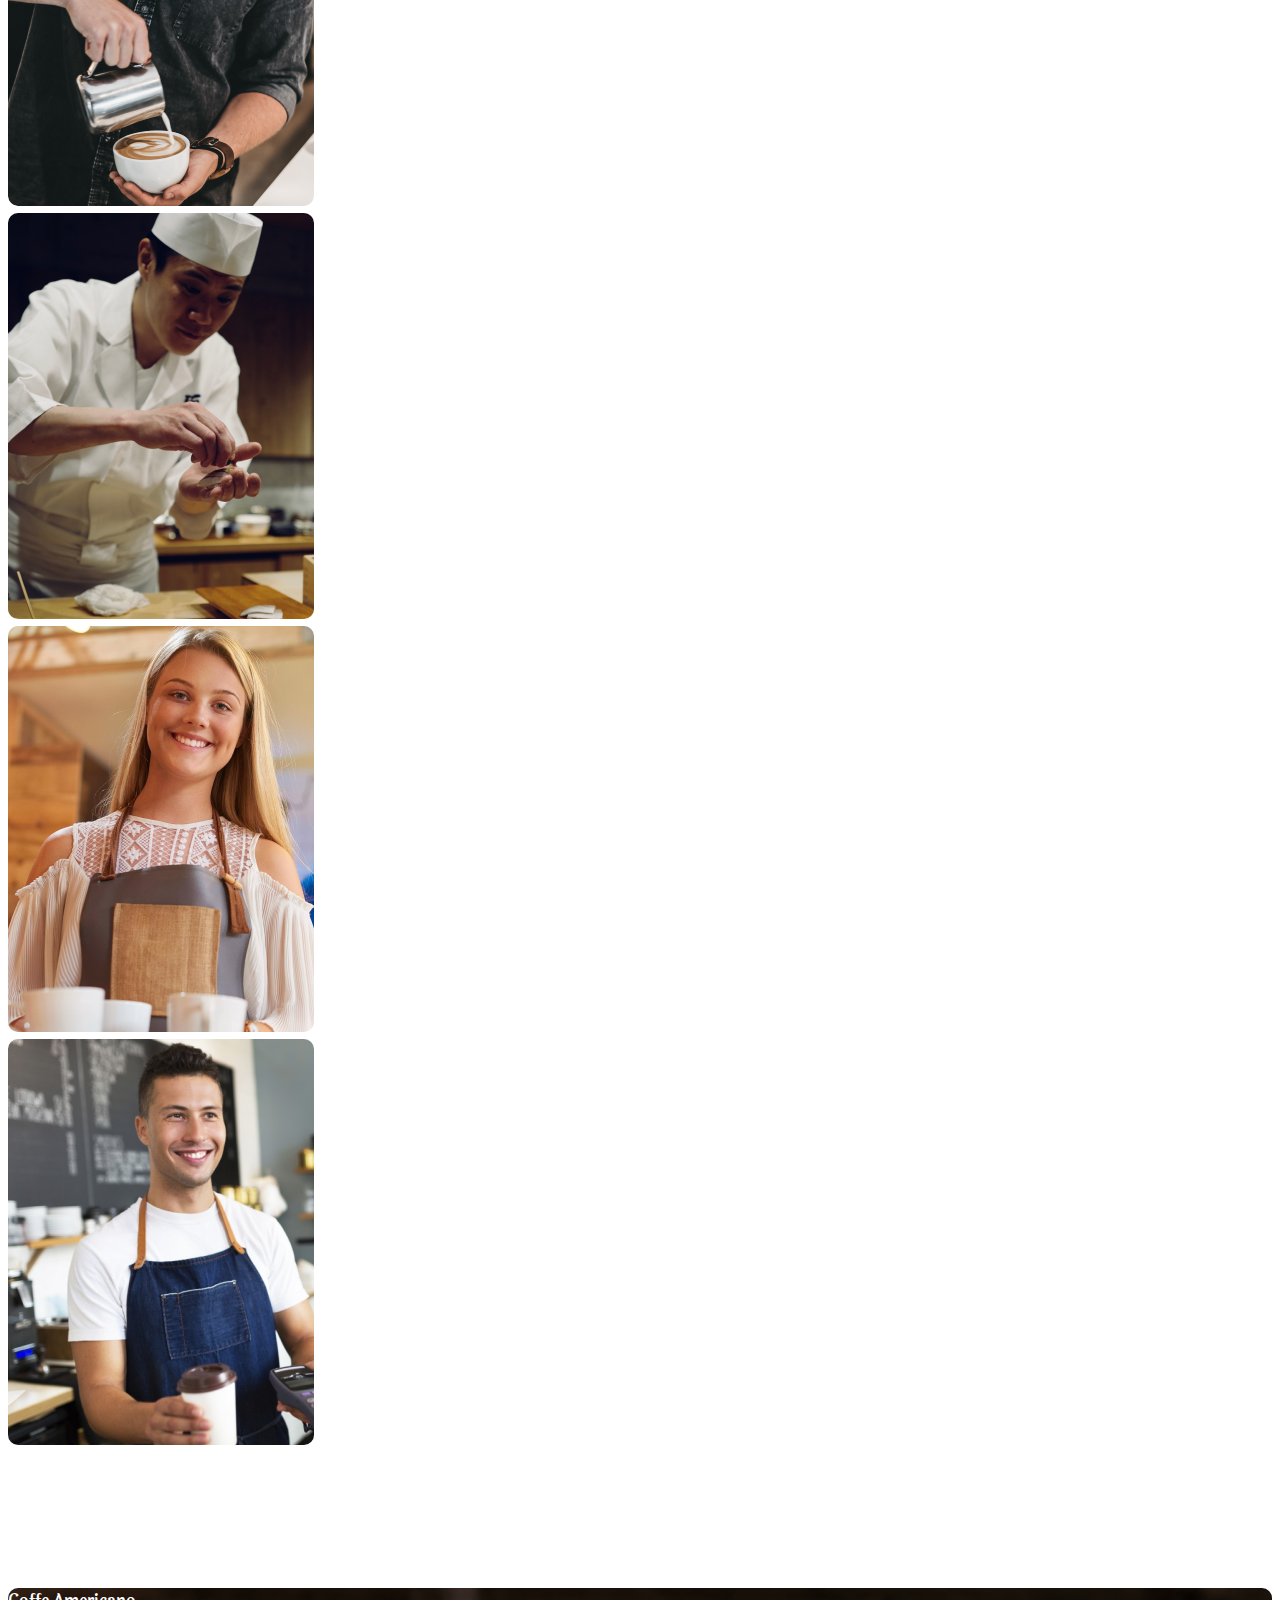
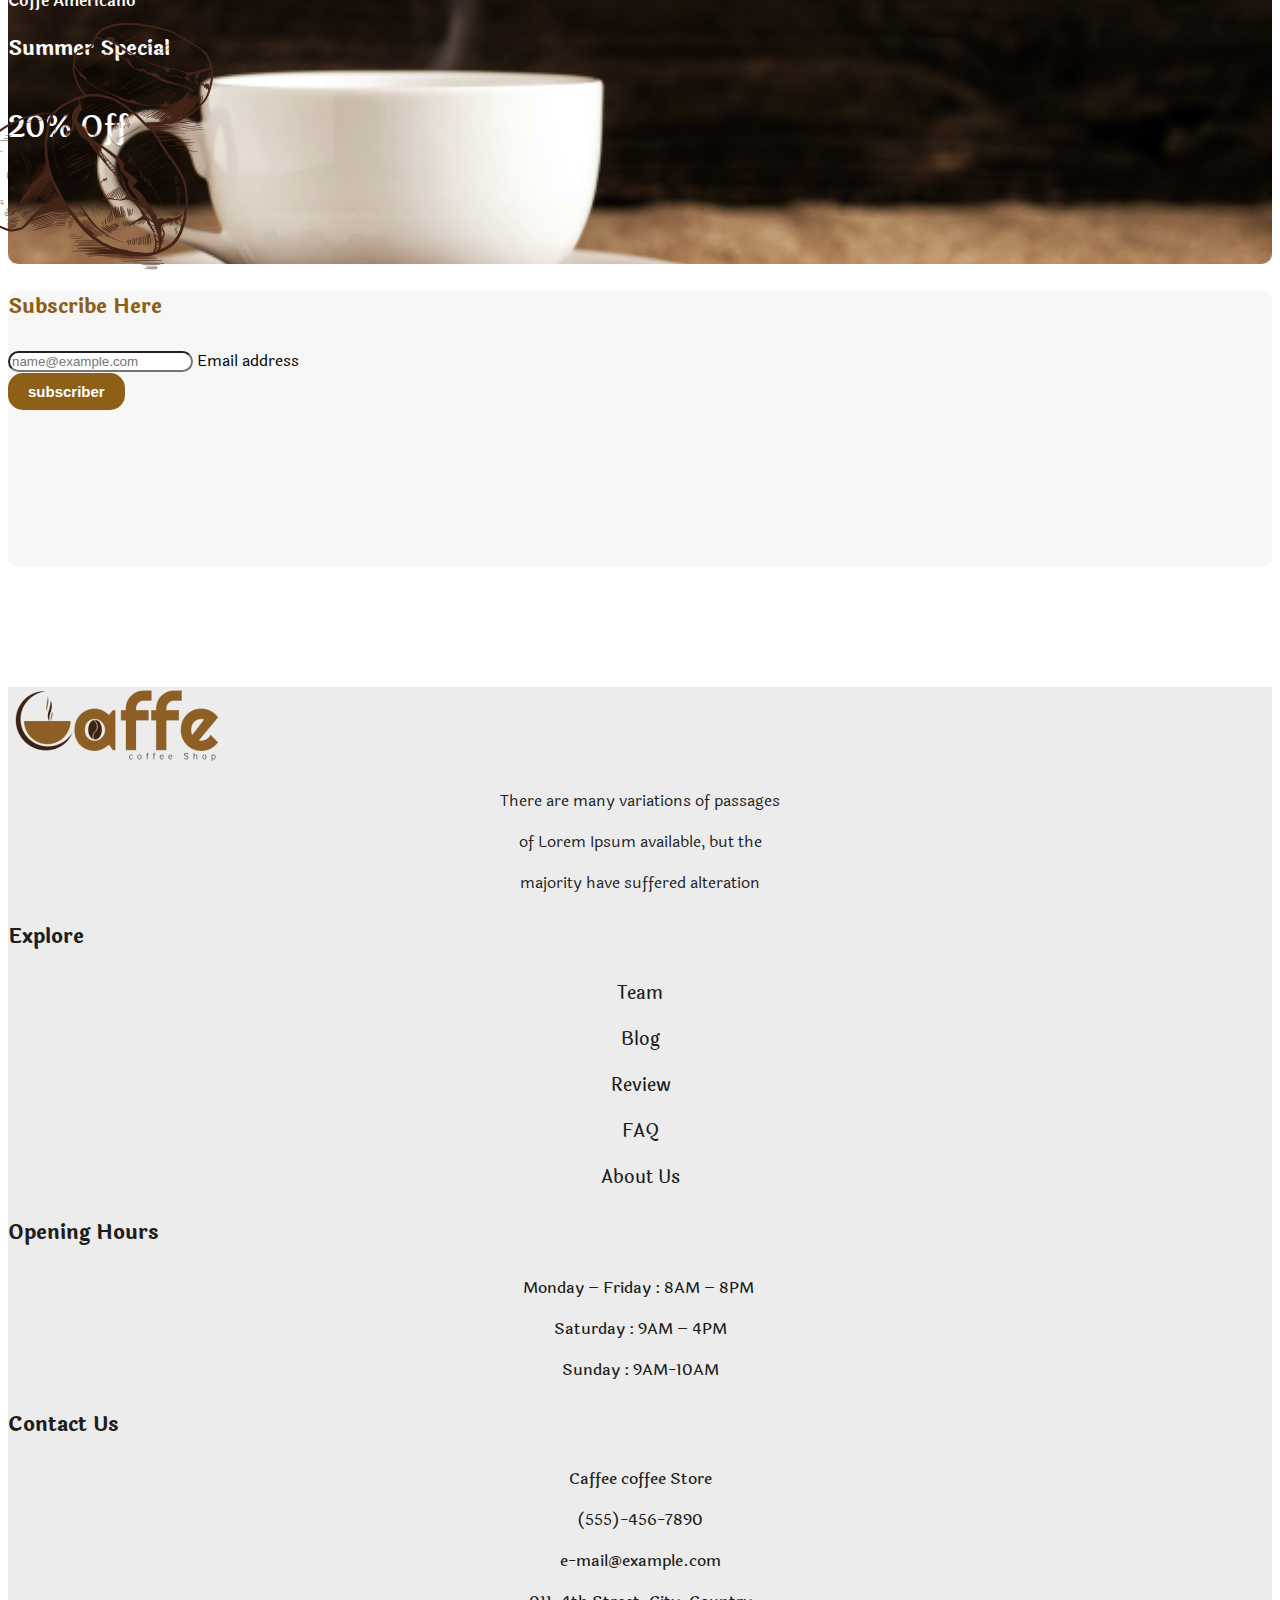
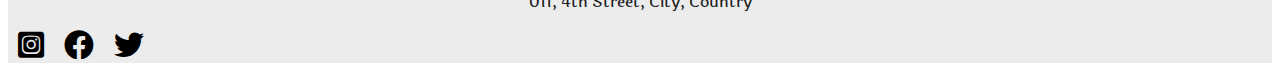
<file: team.html>
<!DOCTYPE html>
<html lang="en">

<head>
    <meta charset="UTF-8">
    <meta name="viewport" content="width=device-width, initial-scale=1.0">
    <title>index</title>
    <!-- bootstrap -->
    <link href="https://cdn.jsdelivr.net/npm/bootstrap@5.0.2/dist/css/bootstrap.min.css" rel="stylesheet"
        integrity="sha384-EVSTQN3/azprG1Anm3QDgpJLIm9Nao0Yz1ztcQTwFspd3yD65VohhpuuCOmLASjC" crossorigin="anonymous">
    <!-- custom css -->
    <link rel="stylesheet" href="css/style.css">
    <!-- fonts css -->
    <link rel="stylesheet" href="css/fonts.css">
    <!-- font awsme icons -->
    <link rel="stylesheet" href="css/all.min.css">
    <!-- media css -->
    <link rel="stylesheet" href="css/media.css">
</head>

<body>
    <div class="offcanvas offcanvas-top" tabindex="-1" id="offcanvasTop" aria-labelledby="offcanvasTopLabel">
        <div class="offcanvas-header">
            <img src="images/caffe-coffee-logo 1.png" id="offcanvasTopLabel" alt="logo" class=" offcanvas1">
            <div class="s-icon d-flex justify-content-end">
                <i class="fa-solid fa-magnifying-glass" class="px-2"></i>
                <button type="button" class="btn-close text-reset" data-bs-dismiss="offcanvas"
                    aria-label="Close"></button>
            </div>
        </div>
        <div class="offcanvas-body">
            <nav class="col-12">
                <ul class="nav justify-content-center flex-column align-items-center">
                    <li class="nav-item">
                        <a class="nav-link active" class="mx-5" aria-current="page" href="index.html">Home</a>
                    </li>
                    <li class="nav-item">
                        <a class="nav-link" href="#">Menu</a>
                    </li>
                    <li class="nav-item">
                        <a class="nav-link" href="aboutus.html">About us</a>
                    </li>
                    <li class="nav-item">
                        <a class="nav-link" href="#">Contact us</a>
                    </li>
                    <li class="nav-item dropdown">
                        <a class="nav-link dropdown-toggle" href="#" id="navbarDropdown" role="button"
                            data-bs-toggle="dropdown" aria-expanded="false">
                            Page
                        </a>
                        <ul class="dropdown-menu" aria-labelledby="navbarDropdown">
                            <li><a class="dropdown-item nav-link" href="#">Terminal</a></li>
                            <li><a class="dropdown-item nav-link" href="#">Blog</a></li>
                            <li><a class="dropdown-item nav-link" href="team.html">Team</a></li>
                            <li><a class="dropdown-item nav-link" href="#">Events</a></li>
                        </ul>
                    </li>
                </ul>
            </nav>
        </div>
    </div>


    <header class="p-0 m-0 heder1">
        <div class="container">
            <div class="row align-item-center align-items-center">
                <div class="col-2">
                    <div class="logo">
                        <img src="images/caffe-coffee-logo 1.png" alt="logo" class="img-fluid">
                    </div>
                </div>
                <div class="col-8">
                    <ul
                        class="nav justify-content-end align-item-center d-none d-xs-none d-md-none d-lg-flex d-xl-flex d-xxl-flex">
                        <li class="nav-item">
                            <a class="nav-link active" class="mx-5" aria-current="page" href="index.html">Home</a>
                        </li>
                        <li class="nav-item">
                            <a class="nav-link" href="#">Menu</a>
                        </li>
                        <li class="nav-item">
                            <a class="nav-link" href="aboutus.html">About us</a>
                        </li>
                        <li class="nav-item">
                            <a class="nav-link" href="#">Contact us</a>
                        </li>
                        <li class="nav-item dropdown">
                            <a class="nav-link dropdown-toggle" href="#" id="navbarDropdown" role="button"
                                data-bs-toggle="dropdown" aria-expanded="false">
                                Page
                            </a>
                            <ul class="dropdown-menu" aria-labelledby="navbarDropdown">
                                <li><a class="dropdown-item nav-link" href="#">Terminal</a></li>
                                <li><a class="dropdown-item nav-link" href="#">Blog</a></li>
                                <li><a class="dropdown-item nav-link" href="team.html">Team</a></li>
                                <li><a class="dropdown-item nav-link" href="#">Events</a></li>
                            </ul>
                        </li>
                    </ul>
                </div>
                <div class="col-2 d-flex justify-content-between align-item-center">
                    <div class="s-icon">
                        <i class="fa-solid fa-magnifying-glass"></i>
                    </div>
                    <button class="btn  d-block d-md-block d-lg-none d-xl-none d-xxl-none" type="button"
                        data-bs-toggle="offcanvas" data-bs-target="#offcanvasTop" aria-controls="offcanvasTop"><i
                            class="fa-solid fa-bars"></i></button>
                </div>
            </div>
        </div>
    </header>
    <main>
        <section class="pb-120">
            <div class="container-flud">
                <div class="row">
                    <div class="baner">
                        <img src="images/team banner1111.png" alt="baner" class="img-fluid position-absolute top-0">
                    </div>
                </div>
        </section>
        <!-- team -->
        <section class="pt-500">
            <div class="container">
                <div class="row">
                    <div class="d-flex team-image flex-wrap">
                        <div
                            class="col-12 col-sm-12 col-md-6 col-lg-6 col-xl-3 px-2 py-2 d-flex justify-content-center">
                            <img src="images/w1.png" alt="w-1" class="img-fluid" style="cursor: pointer;" onmouseover="this.src='images/w111.png'" onmouseout="this.src='images/w1.png'"/></div>            
                        <div
                            class="col-12 col-sm-12 col-md-6 col-lg-6 col-xl-3 px-2 py-2 d-flex justify-content-center">
                            <img src="images/m2.png" alt="m2" class="img-fluid" style="cursor: pointer;" onmouseover="this.src='images/m22.png'" onmouseout="this.src='images/m2.png'"/></div>
                            
                        <div
                            class="col-12 col-sm-12 col-md-6 col-lg-6 col-xl-3 px-2 py-2 d-flex justify-content-center">
                            <img src="images/m4.png" alt="m4" class="img-fluid" style="cursor: pointer;" onmouseover="this.src='images/m444.png'" onmouseout="this.src='images/m4.png'"/></div>
                            
                        <div
                            class="col-12 col-sm-12 col-md-6 col-lg-6 col-xl-3 px-2 py-2 d-flex justify-content-center">
                            <img src="images/M3.png" alt="m3" class="img-fluid" style="cursor: pointer;" onmouseover="this.src='images/m33.png'" onmouseout="this.src='images/m3.png'"/></div>
                    </div>
                    <div class="d-flex team-image flex-wrap">
                        <div class="col-12 col-sm-12 col-md-6 col-lg-6 col-xl-3 px-2 py-2 d-flex justify-content-center">
                            <img src="images/M5.png" alt="w-1" class="img-fluid" style="cursor: pointer;" onmouseover="this.src='images/m555.png'" onmouseout="this.src='images/m5.png'"></div>
                        <div class="col-12 col-sm-12 col-md-6 col-lg-6 col-xl-3 px-2 py-2 d-flex justify-content-center"><img src="images/6.png" alt="m2" class="img-fluid" style="cursor: pointer;" onmouseover="this.src='images/6.png'" onmouseout="this.src='images/6666.png'"></div>
                        <div class="col-12 col-sm-12 col-md-6 col-lg-6 col-xl-3 px-2 py-2 d-flex justify-content-center"><img src="images/waiteress 1.png" alt="m4" class="img-fluid"style="cursor: pointer;" onmouseover="this.src='images/waitres111.png'" onmouseout="this.src='images/waiteress 1.png'"></div>
                        <div class="col-12 col-sm-12 col-md-6 col-lg-6 col-xl-3 px-2 py-2 d-flex justify-content-center"><img src="images/w1 1.png" alt="m3" class="img-fluid" style="cursor: pointer;" onmouseover="this.src='images/111111.png'" onmouseout="this.src='images/w1 1.png'"></div>
                    </div>
                </div>
            </div>
        </section>
         <!-- 20%off -->
         <section class="pt-120 pb-120 position-relative">
            <div class="container">
                <div class="row">
                    <div class="d-flex flex-wrap">
                        <div class="img1e">
                            <img src="images/1.png" alt="1" class="img-fluid d-none d-xxl-flex">
                        </div>
                        <div class="col-12 col-sm-12 px-2 col-xl-6">
                            <div class="bg-offer">
                                <div class="offer-ptag d-flex justify-content-end px-3 pt-4">
                                    <p>Coffe Americano</p>
                                </div>
                                <div class="offer-ptag1 d-flex justify-content-end px-3">
                                    <p>
                                        Summer Special
                                    </p>
                                </div>
                                <div class="offer-h-tag d-flex justify-content-end px-3">
                                    <h4>
                                        20% Off
                                    </h4>
                                </div>
                            </div>
                        </div>
                        <div class="col-12 col-sm-12 px-2 col-xl-6">
                            <div class="bg-offer1">
                                <div class="bg-sub-h4 d-flex justify-content-center py-5">
                                    <h4>Subscribe Here</h4>
                                </div>
                                <div class="d-flex flex-wrap justify-content-center align-items-center px-5">
                                    <div class="form-floating col-8">
                                        <input type="email" class="form-control" id="floatingInput"
                                            placeholder="name@example.com">
                                        <label for="floatingInput">Email address</label>
                                    </div>
                                    <div class="col-4 px-2">
                                        <button class="btn1 py-3">subscriber</button>
                                    </div>
                                </div>
                            </div>
                        </div>
                    </div>
                </div>
            </div>
        </section>
    </main>
    <footer>
        <section class="bg-footer">
            <div class="container">
                <div class="row">
                    <div class="d-flex flex-wrap">
                        <div class="col-12 col-xl-3 pt-5 col-sm-12 col-md-6 col-lg-6">
                            <div class="logo1 d-flex justify-content-center pt-5">
                                <img src="images/caffe-coffee-logo 1.png" alt="logo">
                            </div>
                            <div class="foter-ptag py-3">
                                <p>There are many variations of passages
                                <p> of Lorem Ipsum available, but the
                                <p> majority have
                                    suffered alteration</p>
                            </div>
                        </div>
                        <div class="col-12 col-xl-3 pt-5 col-sm-12 col-md-6 col-lg-6">
                            <div class="had-tag d-flex justify-content-center py-3">
                                <h4>
                                    Explore
                                </h4>
                            </div>
                            <div class="had-p-tag">
                                <p>
                                    Team
                                <p>
                                    Blog
                                <p>
                                    Review
                                <p>
                                    FAQ
                                <p>
                                    About Us
                                </p>
                            </div>
                        </div>
                        <div class="col-12 col-xl-3  pt-5 col-sm-12 col-md-6 col-lg-6">
                            <div class="had-tag d-flex justify-content-center py-3">
                                <h4>
                                    Opening Hours
                                </h4>
                            </div>
                            <div class="had-p-tag-1">
                                <p>
                                    Monday – Friday : 8AM – 8PM ​
                                <p>
                                    Saturday : 9AM – 4PM
                                <p>
                                    Sunday : 9AM-10AM
                                </p>
                            </div>
                        </div>
                        <div class="col-12 col-xl-3 pt-5 col-sm-12 col-md-6 col-lg-6">
                            <div class="had-tag d-flex justify-content-center py-3">
                                <h4>
                                    Contact Us
                                </h4>
                            </div>
                            <div class="had-p-tag-1">
                                <p>
                                    Caffee coffee Store
                                <p>
                                    (555)-456-7890
                                <p>
                                    e-mail@example.com
                                <p>
                                    011, 4th Street, City, Country
                                </p>
                            </div>
                            <div class="icons d-flex justify-content-center py-2">
                                <i class="fa-brands fa-square-instagram"></i><i class="fa-brands fa-facebook"></i><i
                                    class="fa-brands fa-twitter"></i>
                            </div>
                        </div>
                    </div>
                </div>
            </div>
        </section>
    </footer>
    <script src="https://cdn.jsdelivr.net/npm/bootstrap@5.0.2/dist/js/bootstrap.bundle.min.js"
    integrity="sha384-MrcW6ZMFYlzcLA8Nl+NtUVF0sA7MsXsP1UyJoMp4YLEuNSfAP+JcXn/tWtIaxVXM"
    crossorigin="anonymous"></script>
</body>

</html>
</file>
<file: css/style.css>
:root {
    --s-i-color: #8E5E15;
    --nav-link: #1E1E1E;
}

body {
    font-family: 'Laila';
    background-color: #FFFFFF;
}

.btn i {
    font-size: 22px;
    color: #8E5E15;
}

.offcanvas-top {
    height: 57vh;
}

.offcanvas1 {
    width: 100px;
}

.nav-link {
    color: #1E1E1E;
    font-size: 18px;
    font-weight: 600;
}

.dropdown-menu {
    background-color: transparent;
    border: none;
}

.s-icon {
    color: #8E5E15;
    font-size: 22px;
}

.active {
    color: #8E5E15;
    font-size: 20px;
    font-weight: 800;
}

.logo img {
    width: 100%;
}

.bg-slide {
    background-color: #CBB59B;
    height: 700px;
    width: 100%;
}

.bg-slide img {
    position: absolute;
    display: flex;
    top: 0%;
    left: 20%;
}

.bg-slide2 {
    background-color: #F7F7F7;
    height: 700px;
    width: 100%;
    display: flex;
    flex-wrap: wrap;
    justify-content: center;
    align-items: center;
}

.bg-slide2 h1 {
    font-size: 50px;
    font-weight: 700;
    color: #8E5E15;
}

.bg-slide2 p {
    font-size: 16px;
    font-weight: 400;
    color: #000000;
}

.btn1 {
    background-color: #8E5F16;
    color: white;
    font-size: 15px;
    font-weight: 600;
    padding: 10px 20px;
    border-radius: 15px;
    outline: none;
    border: none;
}

.btn1:hover {
    background-color: white;
    color: #8E5F16;
    border: 1px solid #8E5F16;
}

.pb-120 {
    padding-bottom: 120px;
}

.coffe-shop h2 {
    color: #8E5F16;
    font-size: 35px;
    font-weight: 700;
}

.pading-top {
    padding-top: 90px;
}

.coffe-shop p {
    font-size: 16px;
    font-weight: 400;
    color: #000000;
}

.coffe-shop a {
    color: #8E5F16;
    font-size: 18px;
    font-weight: 700;
}

.Coffee-cup {
    position: absolute;
    top: 0;
    left: 0;
}

.cofeebee-1 img {
    position: absolute;
    top: 20%;
    left: 0;
}

.cofeebee-2 img {
    position: absolute;
    top: 20%;
    right: 0;
}

/* section-2 */
.icon-bg {
    height: 85px;
    width: 85px;
    border-radius: 10px;
    background-color:
        #CBB59B;
}

.icon-bg img {
    height: 50px;
    width: 50px;
}

.h-tag h4 {
    color: #8E5E15;
    font-size: 20px;
    font-weight: 700;
}

.h-tag p {
    color: #1E1E1E;
    font-size: 16px;
    font-weight: 400;
}

.margin-t {
    margin-top: 200px;
}

.coffee-glass img {
    transform: scale(1.5);
    transition: 0.5s;
}

.coffee-glass:hover img {
    transform: scale(1.9);
}

/* our servise */
.bg-service {
    width: 100%;
    background-color: #F7F7F7;
}

.bg-service h4 {
    color: #8E5E15;
    font-size: 35px;
    font-weight: 700;
}

.bg-ican-2 {
    height: 86px;
    width: 86px;
    background-color:
        #CBB59B;
    border-radius: 10px;
    margin: 0 auto;
}

.service-tag {
    color: #1E1E1E;
    font-size: 18px;
    font-weight: 600;
}

.service-ptag {
    font-size: 16px;
    font-weight: 400;
    color: #1E1E1E;
}

.service-ptag p {
    display: flex;
    justify-content: center;
}

.bg-ican-2 img {
    width: 50px;
    height: 50px;
}

.service-tag p {
    display: flex;
    justify-content: center;
}


/* team members */
.team-h-tag h2 {
    color: #8E5E15;
    font-size: 35px;
    font-weight: 700;
}

.pt-120 {
    padding-top: 120px;
}

.team-image img {
    border-radius: 10px;
}

.team-image:hover img {}

.drinks {
    border-radius: 10px;
    overflow: hidden;

}

.drinks img:hover {
    transform: scale(1.3);
    transition: all 0.5s;
}

.drinks-h-tag {
    color: #1E1E1E;
    font-size: 20px;
    font-weight: 700;
}

/* 20%off */
.img1e {
    position: absolute;
    top: 10;
    left: 0;
}

/* terminal */
.im111 img {
    position: absolute;
    left: 50;
    right: 0;
}

/* blog */




/* offer */
.bg-offer {
    background-image: url('../images/offer.png');
    border-radius: 10px;
    background-size: cover;
    height: 276px;
    background-position: center;
    background-repeat: no-repeat;
}

.bg-offer1 {
    height: 276px;
    background-color: #F7F7F7;
    border-radius: 10px;
}

.offer-ptag p {
    color: #FFFFFF;
    font-size: 16px;
    font-weight: 600;
}

.offer-ptag1 p {
    font-size: 20px;
    font-weight: 700;
    color: #FFFFFF;
}

.offer-h-tag h4 {
    font-size: 30px;
    font-weight: 600;
    color: #FFFFFF;
}

.bg-sub-h4 h4 {
    color: #8E5E15;
    font-size: 20px;
    font-weight: 700;
}

.form-control {
    border-radius: 15px;
}

.te-bg-col {
    background-color: #F7F7F7;
    border-radius: 10px;
    height: 428px;
}

/* fist img */
.po-img img {
    position: absolute;
    width: 226px;
    height: 226px;
    top: 0;
    left: 0;
}

/* second-section-img */
.po-img0 img {
    position: absolute;
    width: 226px;
    height: 226px;
    top: 0;
    right: 0;
}

/* dabout */
.po-img1 img {
    position: absolute;
    top: 50%;
    left: 30%;
}

/* secind-img */
.po-img-2 img {
    position: absolute;
    top: 50%;
    right: 10%;
}

/* second section -img */
.po-img-3 img {
    position: absolute;
    top: 50%;
    left: 10%;
}

.ter-h4 h4 {
    color: #8E5E15;
    font-size: 18px;
    font-weight: 600;

}

.ter-p p {
    font-size: 16px;
    font-weight: 400;
    color: #1E1E1E;
    display: flex;
    justify-content: center;
}

.blog img {
    border-radius: 10px;
}

/* footer */
.bg-footer {
    background-color: #ECECEC;
}

.logo1 img {
    width: 220px;
    height: 78px;
}

.foter-ptag p {
    font-size: 16px;
    font-weight: 400;
    color: #1E1E1E;
    display: flex;
    justify-content: center;
}

.had-tag h4 {
    color: #1E1E1E;
    font-size: 20px;
    font-weight: 700;
}

.had-p-tag p {
    font-size: 18px;
    font-weight: 500;
    color: #1E1E1E;
    display: flex;
    justify-content: center;
}

.had-p-tag-1 p {
    font-size: 16px;
    font-weight: 500;
    color: #1E1E1E;
    display: flex;
    justify-content: center;
}

.icons i {
    font-size: 30px;
    padding: 0px 10px;
}

/* about html */
/* about html */
/* about html */
/* about html */
/* about html */
/* about html */
/* about html */
/* about html */
/* about html */
/* .baner img{
    position: absolute;
    top: 0;
    left: 0;
} */
.color1 {
    background-color: #C9B49A;
}

.color2 {
    background-color: #F6F6F6;
}

/* about */
.abot-h-tag h2 {
    color: #8E5E15;
    font-size: 30px;
    font-weight: 700;
}

.abot-p-tag p {
    color: #1E1E1E;
    font-size: 16px;
    font-weight: 400;
    display: flex;
    justify-content: center;
}

.abot-img img {
    border-radius: 10px;
}

.img-po img {
    position: absolute;
    top: 0;
    left: 0;
    width: 150px;

}

.img-po1 img {
    position: absolute;
    bottom: 0;
    left: 0;
}

/* overlay */
.overlay-img img {
    opacity: 1;

}

.overlay-img:hover {
    opacity: 0.8;

}

.overlay-tag {
    font-size: 20px;
    font-weight: 700;
    color: #ffffff;
    position: absolute;
    bottom: 0;
    left: 30;
    opacity: 0;
    visibility: hidden;
    display: flex;
    text-align: center;
}

.overlay-img:hover .overlay-tag {
    opacity: 1;
    visibility: visible;
}

.pt-500 {
    padding-top: 300px;
}

/* images */
.heder1{
	z-index:9999;
    position: absolute;
    top: 0;
    width: 100%;
    left: 0;
}
.baner{
    z-index: 0;
}
.nav-link:focus, .nav-link:hover {
    color: #8E5E15;
}
</file>
<file: css/fonts.css>
@font-face {
    font-family: 'Laila';
    src: url('../fonts/Laila-Light.woff2') format('woff2'),
        url('../fonts/Laila-Light.woff') format('woff');
    font-weight: 300;
    font-style: normal;
    font-display: swap;
}

@font-face {
    font-family: 'Laila';
    src: url('../fonts/Laila-Medium.woff2') format('woff2'),
        url('../fonts/Laila-Medium.woff') format('woff');
    font-weight: 500;
    font-style: normal;
    font-display: swap;
}

@font-face {
    font-family: 'Laila';
    src: url('../fonts/Laila-Bold.woff2') format('woff2'),
        url('../fonts/Laila-Bold.woff') format('woff');
    font-weight: bold;
    font-style: normal;
    font-display: swap;
}

@font-face {
    font-family: 'Laila';
    src: url('../fonts/Laila-Regular.woff2') format('woff2'),
        url('../fonts/Laila-Regular.woff') format('woff');
    font-weight: normal;
    font-style: normal;
    font-display: swap;
}

@font-face {
    font-family: 'Laila';
    src: url('../fonts/Laila-SemiBold.woff2') format('woff2'),
        url('../fonts/Laila-SemiBold.woff') format('woff');
    font-weight: 600;
    font-style: normal;
    font-display: swap;
}
</file>
<file: css/media.css>
@media(max-width:575px) {
    .container {
        width: 100%;
    }
    .bg-slide2 h1 {
        font-size: 33px;
    }

    .bg-slide2 p {
        font-size: 12px;
    }
    .bg-slide img {
        position: absolute;
        display: flex;
        top: 0%;
        left: 0;
    }
}

    @media(min-width:576px) {
        .container {
            width: 540;
        }
        .bg-slide2 h1 {
            font-size: 30px;
        }
    
        .bg-slide2 p {
            font-size: 15px;
        }
        .bg-slide img {
            position: absolute;
            display: flex;
            top: 0%;
            left: 0;
        }
    }

    @media(min-width:768px) {
        .container {
            width: 720;
        }
    }

    @media(min-width:992px) {
        .container {
            width: 960;
        }
    }

    @media(min-width:1200px) {
        .container {
            width: 1140;
        }
        .coffee-glass img {
            transform: scale(1.1);
            transition: 0.5s;
        }
        
        .coffee-glass:hover img {
            transform: scale(1.5);
        }
        .bg-slide2 h1 {
            font-size: 50px;
        }
    
        .bg-slide2 p {
            font-size: 16px;
        }
        .bg-slide img {
            position: absolute;
            display: flex;
            top: 0%;
            left: 7%;
        }
        
    }

    @media(min-width:1400px) {
        .container {
            width: 1320;
        }
        .coffee-glass img {
            transform: scale(1.2);
            transition: 0.5s;
        }
        
        .coffee-glass:hover img {
            transform: scale(1.5);
        }
        .bg-slide2 h1 {
            font-size: 50px;
        }
    
        .bg-slide2 p {
            font-size: 16px;
        }
        .bg-slide img {
            position: absolute;
            display: flex;
            top: 0%;
            left: 20%;
        }
    }
</file>
